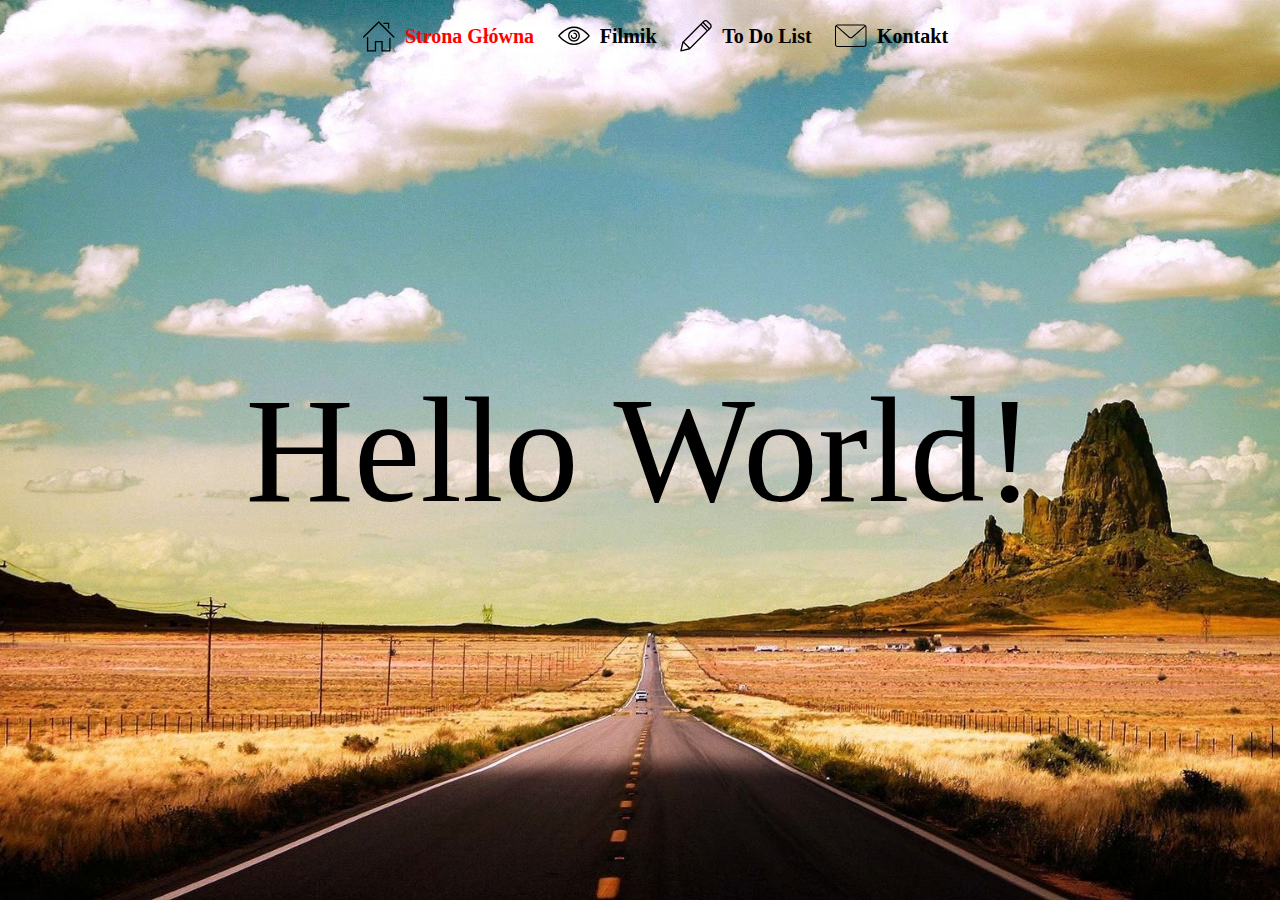
<file: index.html>
<!DOCTYPE html>
<html lang="en">

<head>
    <meta charset="UTF-8">
    <meta name="viewport" content="width=device-width, initial-scale=1, shrink-to-fit=no">
    <link rel="stylesheet" href="./css/styles.css">
    <title>Moja strona internetowa</title>
</head>

<body>
    <!-- Menu -->
    <div class="nav-container ">
        <div class="nav-bar">
            <a class="nav-icon" href="./">
                <svg version="1.1" xmlns="http://www.w3.org/2000/svg" viewBox="0 0 32 32" {...props}>
                   
                </svg>
            </a>
            <div class="toggleButton">
                <div class="line"></div>
                <div class="line"></div>
                <div class="line"></div>
            </div>
            <button class="close hide">
                
            </button>
            <ul class="nav-links hide">

                <li>
                    <a href="./index.html">
                        <svg version="1.1" xmlns="http://www.w3.org/2000/svg" viewBox="0 0 32 32" {...props}>
                            <path
                                d="M27.333 18c-0.368 0-0.667 0.299-0.667 0.667v12h-6.667v-9.333h-8v9.333h-6.667v-12.667c0-0.368-0.299-0.667-0.667-0.667s-0.667 0.299-0.667 0.667v14h9.333v-9.333h5.333v9.333h9.333v-13.333c0-0.368-0.299-0.667-0.667-0.667zM31.805 16.862l-15.333-15.333c-0.26-0.26-0.683-0.26-0.943 0l-15.333 15.333c-0.26 0.26-0.26 0.683 0 0.943s0.683 0.26 0.943 0l14.861-14.861 14.863 14.861c0.131 0.131 0.301 0.196 0.471 0.196 0.171 0 0.341-0.065 0.472-0.196 0.26-0.26 0.26-0.683 0-0.943zM21.333 4h4v4c0 0.368 0.299 0.667 0.667 0.667s0.667-0.299 0.667-0.667v-5.333h-5.333c-0.368 0-0.667 0.299-0.667 0.667s0.299 0.667 0.667 0.667z">
                            </path>
                        </svg>
                        <span class="nav-link-text-shadow active">Strona Główna</span>
                    </a>
                </li>
                <li>
                    <a href="./filmik.html">
                        <svg version="1.1" xmlns="http://www.w3.org/2000/svg" width=32 height=32 viewBox="0 0 32 32" {...props}>
            <path d="M16 24c-6.996 0-12.979-6.305-14.46-8 1.481-1.695 7.464-8 14.46-8s12.979 6.305 14.46 8c-1.481 1.695-7.464 8-14.46 8zM31.856 15.585c-0.288-0.363-7.164-8.919-15.856-8.919s-15.568 8.556-15.856 8.919c-0.192 0.244-0.192 0.585 0 0.829 0.288 0.363 7.164 8.919 15.856 8.919s15.568-8.556 15.856-8.919c0.192-0.244 0.192-0.585 0-0.829zM16 20.667c-2.573 0-4.667-2.093-4.667-4.667s2.093-4.667 4.667-4.667c2.573 0 4.667 2.093 4.667 4.667s-2.093 4.667-4.667 4.667zM16 10c-3.308 0-6 2.692-6 6s2.692 6 6 6c3.308 0 6-2.692 6-6s-2.692-6-6-6zM16 12.667c-0.368 0-0.667 0.299-0.667 0.667s0.299 0.667 0.667 0.667c1.103 0 2 0.897 2 2s-0.897 2-2 2c-1.103 0-2-0.897-2-2 0-0.368-0.299-0.667-0.667-0.667s-0.667 0.299-0.667 0.667c0 1.837 1.496 3.333 3.333 3.333s3.333-1.496 3.333-3.333c0-1.837-1.496-3.333-3.333-3.333z"></path>
        </svg>
                        <span class="nav-link-text-shadow">Filmik</span>
                    </a>
                </li>
                <li>
                    <a href="./todoList.html">
                      <svg version="1.1" xmlns="http://www.w3.org/2000/svg" width=32 height=32 viewBox="0 0 32 32" {...props}>
            <path d="M30.054 7.662l-0.479 0.479-5.741-5.746 0.479-0.479c0.766-0.767 2.104-0.767 2.87 0l2.871 2.874c0.79 0.791 0.79 2.080 0 2.872zM27.647 10.072l-5.727-5.76 0.958-0.959 5.741 5.746-0.971 0.972zM9.765 27.971l-5.739-5.746 16.938-16.955 5.726 5.76-16.924 16.942zM1.585 30.414l1.653-7.061 5.401 5.405-7.054 1.656zM31.011 3.833l-2.871-2.874c-1.277-1.278-3.506-1.278-4.783 0l-20.765 20.785c0 0.001-0.001 0.001-0.001 0.001-0.001 0.001-0.001 0.001-0.001 0.003l-0.34 0.339c-0.089 0.089-0.152 0.202-0.18 0.325l-2.051 8.755c-0.054 0.229 0.015 0.469 0.18 0.634 0.129 0.129 0.302 0.199 0.479 0.199 0.051 0 0.103-0.007 0.154-0.018l8.748-2.054c0.122-0.028 0.234-0.091 0.323-0.18l18.202-18.219c0.005-0.005 0.015-0.007 0.022-0.014s0.008-0.016 0.014-0.022l1.897-1.899c0.007-0.005 0.015-0.008 0.020-0.014 0.007-0.007 0.008-0.015 0.015-0.022l0.939-0.94c1.319-1.32 1.319-3.468 0-4.787z"></path>
        </svg>
                        <span class="nav-link-text-shadow">To Do List</span>
                    </a>
                </li>
                <li>
                    <a href="./Kontakt.html">
                        <svg version="1.1" xmlns="http://www.w3.org/2000/svg" viewBox="0 0 32 32" {...props}>
                           <path
                                d="M29.42 27.374h-26.841c-1.422 0-2.58-1.157-2.58-2.58v-17.59c0-1.423 1.158-2.58 2.58-2.58h26.841c1.422 0 2.58 1.157 2.58 2.58v17.59c0 1.423-1.158 2.58-2.58 2.58zM2.58 5.657c-0.853 0-1.548 0.694-1.548 1.548v17.59c0 0.853 0.694 1.548 1.548 1.548h26.841c0.853 0 1.548-0.694 1.548-1.548v-17.59c0-0.853-0.694-1.548-1.548-1.548h-26.841zM16 18.592c-0.686 0-1.372-0.228-1.895-0.683l-13.186-11.492c-0.215-0.188-0.237-0.513-0.050-0.727 0.188-0.217 0.514-0.237 0.729-0.051l13.185 11.492c0.66 0.575 1.775 0.574 2.433 0l13.182-11.491c0.214-0.189 0.539-0.167 0.729 0.051 0.188 0.215 0.165 0.54-0.050 0.727l-13.183 11.49c-0.522 0.456-1.208 0.684-1.895 0.684z">
                            </path>
                        </svg>
                        <span class="nav-link-text-shadow">Kontakt</span>
                    </a>
                </li>
            </ul>
        </div>
    </div>
    <div class="bg-image"></div>
    <div class="container">
        <div class="backdrop hide"></div>

        <div class=" welcome-text home-page-text-shadow">Hello World!</div>

    </div>
    <script src="./js/scripts.js"></script>
</body>

</html>
</file>
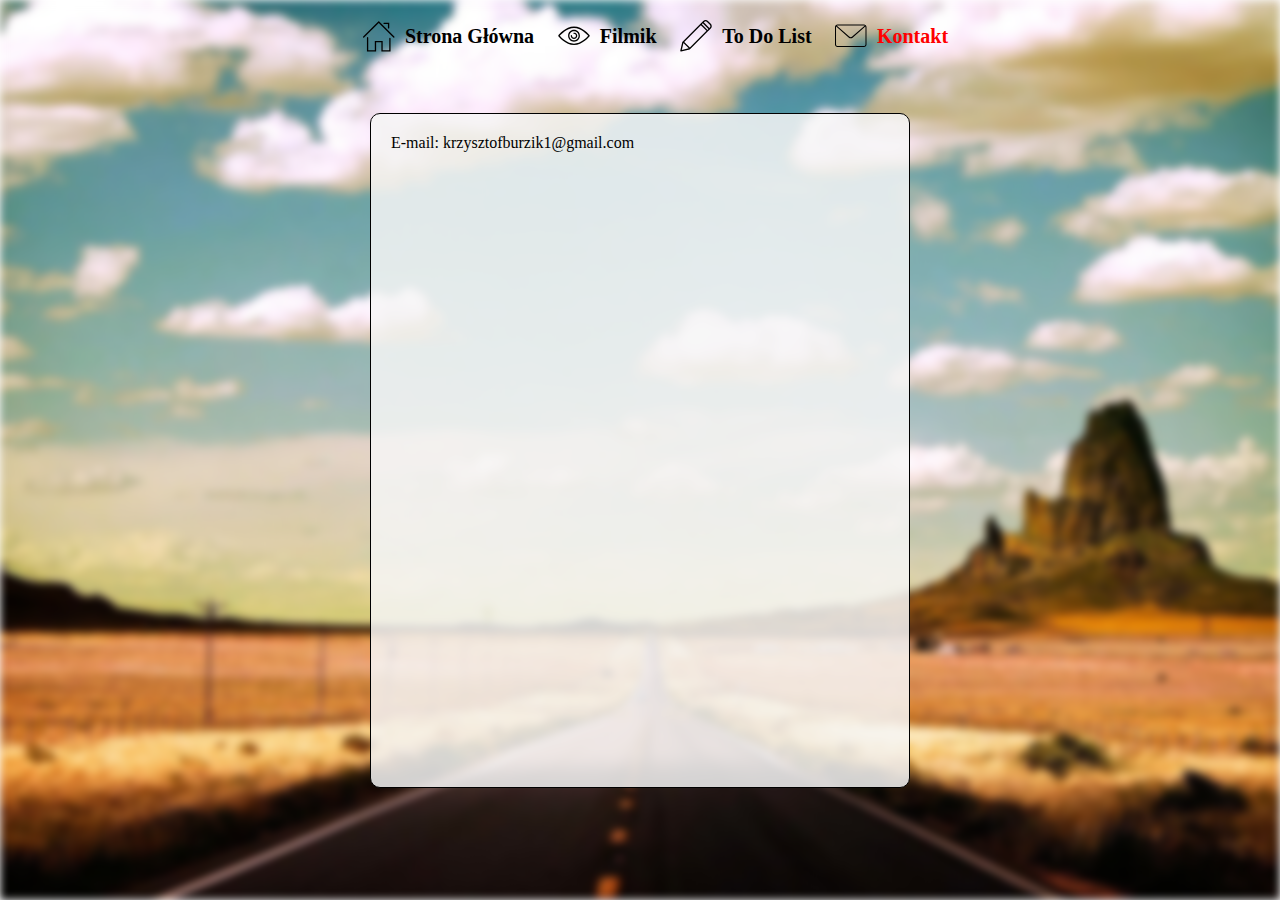
<file: Kontakt.html>
<!DOCTYPE html>
<html lang="en">

<head>
    <meta charset="UTF-8">
    <meta name="viewport" content="width=device-width, initial-scale=1, shrink-to-fit=no">
    <link rel="stylesheet" href="https://cdnjs.cloudflare.com/ajax/libs/font-awesome/5.13.0/css/all.min.css"
        integrity="sha256-h20CPZ0QyXlBuAw7A+KluUYx/3pK+c7lYEpqLTlxjYQ=" crossorigin="anonymous" />
    <link rel="stylesheet" href="./css/styles.css">
    <title>Moja strona internetowa</title>
</head>

<body>
    <!-- Menu -->
    <div class="nav-container">
        <div class="nav-bar">
            <a class="nav-icon" href="./">
                <svg version="1.1" xmlns="http://www.w3.org/2000/svg" viewBox="0 0 32 32" {...props}>
                    
                </svg>
            </a>
            <div class="toggleButton">
                <div class="line"></div>
                <div class="line"></div>
                <div class="line"></div>
            </div>
            <button class="close hide">
                
            </button>
            <ul class="nav-links hide">
                <li>
                    <a href="./index.html">
                        <svg version="1.1" xmlns="http://www.w3.org/2000/svg" viewBox="0 0 32 32" {...props}>
                            <path
                                d="M27.333 18c-0.368 0-0.667 0.299-0.667 0.667v12h-6.667v-9.333h-8v9.333h-6.667v-12.667c0-0.368-0.299-0.667-0.667-0.667s-0.667 0.299-0.667 0.667v14h9.333v-9.333h5.333v9.333h9.333v-13.333c0-0.368-0.299-0.667-0.667-0.667zM31.805 16.862l-15.333-15.333c-0.26-0.26-0.683-0.26-0.943 0l-15.333 15.333c-0.26 0.26-0.26 0.683 0 0.943s0.683 0.26 0.943 0l14.861-14.861 14.863 14.861c0.131 0.131 0.301 0.196 0.471 0.196 0.171 0 0.341-0.065 0.472-0.196 0.26-0.26 0.26-0.683 0-0.943zM21.333 4h4v4c0 0.368 0.299 0.667 0.667 0.667s0.667-0.299 0.667-0.667v-5.333h-5.333c-0.368 0-0.667 0.299-0.667 0.667s0.299 0.667 0.667 0.667z">
                            </path>
                        </svg>
                        <span class="nav-link-text-shadow">Strona Główna</span>
                    </a>
                </li>
                <li>
                    <a href="./filmik.html">
                        <svg version="1.1" xmlns="http://www.w3.org/2000/svg" width=32 height=32 viewBox="0 0 32 32" {...props}>
            <path d="M16 24c-6.996 0-12.979-6.305-14.46-8 1.481-1.695 7.464-8 14.46-8s12.979 6.305 14.46 8c-1.481 1.695-7.464 8-14.46 8zM31.856 15.585c-0.288-0.363-7.164-8.919-15.856-8.919s-15.568 8.556-15.856 8.919c-0.192 0.244-0.192 0.585 0 0.829 0.288 0.363 7.164 8.919 15.856 8.919s15.568-8.556 15.856-8.919c0.192-0.244 0.192-0.585 0-0.829zM16 20.667c-2.573 0-4.667-2.093-4.667-4.667s2.093-4.667 4.667-4.667c2.573 0 4.667 2.093 4.667 4.667s-2.093 4.667-4.667 4.667zM16 10c-3.308 0-6 2.692-6 6s2.692 6 6 6c3.308 0 6-2.692 6-6s-2.692-6-6-6zM16 12.667c-0.368 0-0.667 0.299-0.667 0.667s0.299 0.667 0.667 0.667c1.103 0 2 0.897 2 2s-0.897 2-2 2c-1.103 0-2-0.897-2-2 0-0.368-0.299-0.667-0.667-0.667s-0.667 0.299-0.667 0.667c0 1.837 1.496 3.333 3.333 3.333s3.333-1.496 3.333-3.333c0-1.837-1.496-3.333-3.333-3.333z"></path>
        </svg>
                        <span class="nav-link-text-shadow">Filmik</span>
                    </a>
                </li>
                <li>
                    <a href="./todoList.html">
                       <svg version="1.1" xmlns="http://www.w3.org/2000/svg" width=32 height=32 viewBox="0 0 32 32" {...props}>
            <path d="M30.054 7.662l-0.479 0.479-5.741-5.746 0.479-0.479c0.766-0.767 2.104-0.767 2.87 0l2.871 2.874c0.79 0.791 0.79 2.080 0 2.872zM27.647 10.072l-5.727-5.76 0.958-0.959 5.741 5.746-0.971 0.972zM9.765 27.971l-5.739-5.746 16.938-16.955 5.726 5.76-16.924 16.942zM1.585 30.414l1.653-7.061 5.401 5.405-7.054 1.656zM31.011 3.833l-2.871-2.874c-1.277-1.278-3.506-1.278-4.783 0l-20.765 20.785c0 0.001-0.001 0.001-0.001 0.001-0.001 0.001-0.001 0.001-0.001 0.003l-0.34 0.339c-0.089 0.089-0.152 0.202-0.18 0.325l-2.051 8.755c-0.054 0.229 0.015 0.469 0.18 0.634 0.129 0.129 0.302 0.199 0.479 0.199 0.051 0 0.103-0.007 0.154-0.018l8.748-2.054c0.122-0.028 0.234-0.091 0.323-0.18l18.202-18.219c0.005-0.005 0.015-0.007 0.022-0.014s0.008-0.016 0.014-0.022l1.897-1.899c0.007-0.005 0.015-0.008 0.020-0.014 0.007-0.007 0.008-0.015 0.015-0.022l0.939-0.94c1.319-1.32 1.319-3.468 0-4.787z"></path>
        </svg>
                        <span class="nav-link-text-shadow ">To Do List</span>
                    </a>
                </li>
                <li>
                    <a href="./Kontakt.html">
                        <svg version="1.1" xmlns="http://www.w3.org/2000/svg" viewBox="0 0 32 32" {...props}>
                            <path
                                d="M29.42 27.374h-26.841c-1.422 0-2.58-1.157-2.58-2.58v-17.59c0-1.423 1.158-2.58 2.58-2.58h26.841c1.422 0 2.58 1.157 2.58 2.58v17.59c0 1.423-1.158 2.58-2.58 2.58zM2.58 5.657c-0.853 0-1.548 0.694-1.548 1.548v17.59c0 0.853 0.694 1.548 1.548 1.548h26.841c0.853 0 1.548-0.694 1.548-1.548v-17.59c0-0.853-0.694-1.548-1.548-1.548h-26.841zM16 18.592c-0.686 0-1.372-0.228-1.895-0.683l-13.186-11.492c-0.215-0.188-0.237-0.513-0.050-0.727 0.188-0.217 0.514-0.237 0.729-0.051l13.185 11.492c0.66 0.575 1.775 0.574 2.433 0l13.182-11.491c0.214-0.189 0.539-0.167 0.729 0.051 0.188 0.215 0.165 0.54-0.050 0.727l-13.183 11.49c-0.522 0.456-1.208 0.684-1.895 0.684z">
                            </path>
                        </svg>
                        <span class="nav-link-text-shadow active">Kontakt</span>
                    </a>
                </li>
            </ul>
        </div>
    </div>

    <div class="bg-image blur"></div>
    <div class="container">
        <div class="backdrop hide"></div>


        <div class="text">
           
		E-mail: krzysztofburzik1@gmail.com
			
			
        </div>

    </div>

    </div>

    <script src="./js/scripts.js"></script>
</body>

</html>
</file>
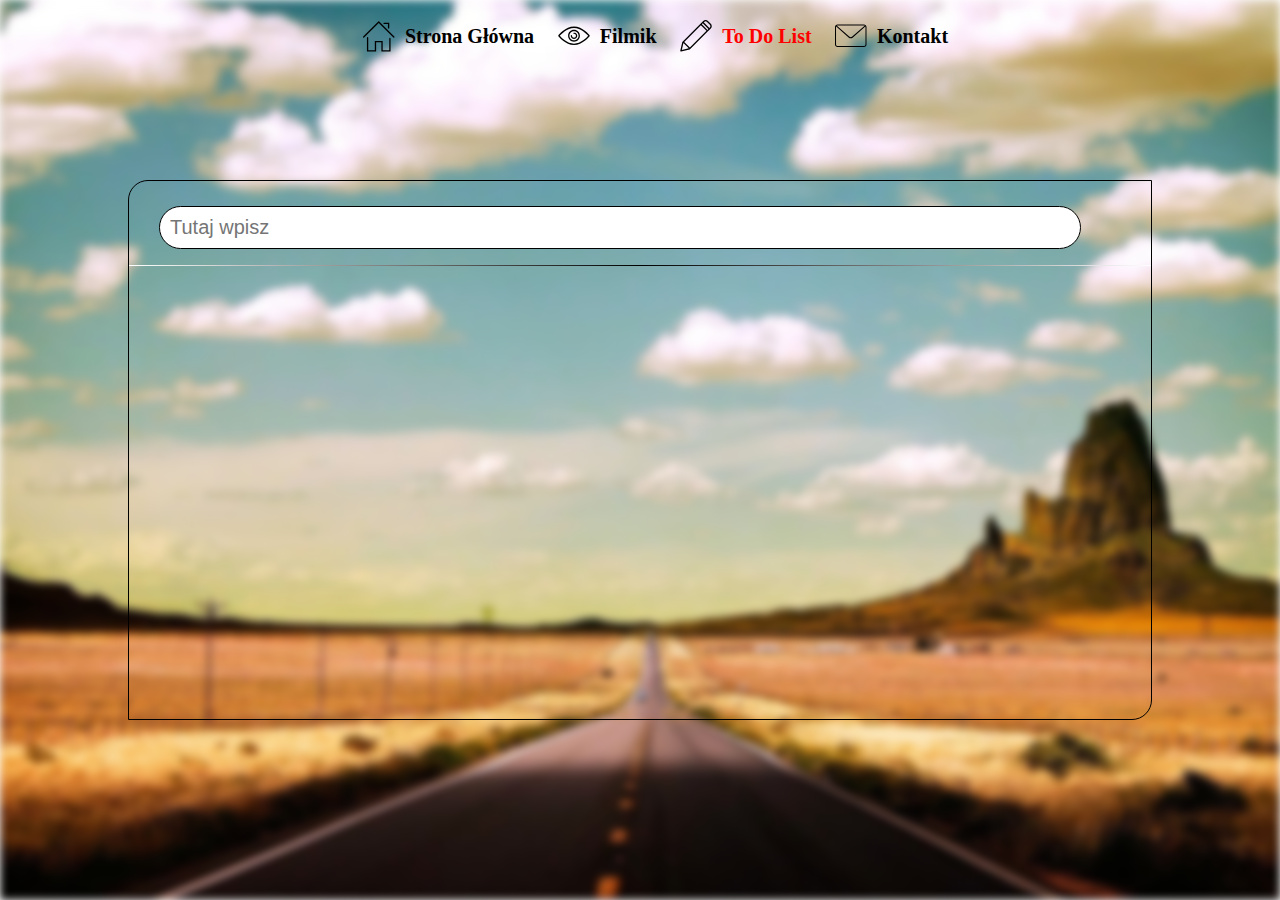
<file: todoList.html>
<!DOCTYPE html>
<html lang="en">

<head>
    <meta charset="UTF-8">
    <meta name="viewport" content="width=device-width, initial-scale=1, shrink-to-fit=no">
    <link rel="stylesheet" href="https://cdnjs.cloudflare.com/ajax/libs/font-awesome/5.13.0/css/all.min.css"
        integrity="sha256-h20CPZ0QyXlBuAw7A+KluUYx/3pK+c7lYEpqLTlxjYQ=" crossorigin="anonymous" />
    <link rel="stylesheet" href="./css/styles.css">
    <title>Moja strona internetowa</title>
</head>

<body>
    <!-- Menu -->
    <div class="nav-container">
        <div class="nav-bar">
            <a class="nav-icon" href="./">
                <svg version="1.1" xmlns="http://www.w3.org/2000/svg" viewBox="0 0 32 32" {...props}>
                   
                </svg>
            </a>
            <div class="toggleButton">
                <div class="line"></div>
                <div class="line"></div>
                <div class="line"></div>
            </div>
            <button class="close hide">
                
            </button>
            <ul class="nav-links hide">
                <li>
                    <a href="./index.html">
                        <svg version="1.1" xmlns="http://www.w3.org/2000/svg" viewBox="0 0 32 32" {...props}>
                            <path
                                d="M27.333 18c-0.368 0-0.667 0.299-0.667 0.667v12h-6.667v-9.333h-8v9.333h-6.667v-12.667c0-0.368-0.299-0.667-0.667-0.667s-0.667 0.299-0.667 0.667v14h9.333v-9.333h5.333v9.333h9.333v-13.333c0-0.368-0.299-0.667-0.667-0.667zM31.805 16.862l-15.333-15.333c-0.26-0.26-0.683-0.26-0.943 0l-15.333 15.333c-0.26 0.26-0.26 0.683 0 0.943s0.683 0.26 0.943 0l14.861-14.861 14.863 14.861c0.131 0.131 0.301 0.196 0.471 0.196 0.171 0 0.341-0.065 0.472-0.196 0.26-0.26 0.26-0.683 0-0.943zM21.333 4h4v4c0 0.368 0.299 0.667 0.667 0.667s0.667-0.299 0.667-0.667v-5.333h-5.333c-0.368 0-0.667 0.299-0.667 0.667s0.299 0.667 0.667 0.667z">
                            </path>
                        </svg>
                        <span class="nav-link-text-shadow">Strona Główna</span>
                    </a>
                </li>
                <li>
                    <a href="./filmik.html">
                       <svg version="1.1" xmlns="http://www.w3.org/2000/svg" width=32 height=32 viewBox="0 0 32 32" {...props}>
            <path d="M16 24c-6.996 0-12.979-6.305-14.46-8 1.481-1.695 7.464-8 14.46-8s12.979 6.305 14.46 8c-1.481 1.695-7.464 8-14.46 8zM31.856 15.585c-0.288-0.363-7.164-8.919-15.856-8.919s-15.568 8.556-15.856 8.919c-0.192 0.244-0.192 0.585 0 0.829 0.288 0.363 7.164 8.919 15.856 8.919s15.568-8.556 15.856-8.919c0.192-0.244 0.192-0.585 0-0.829zM16 20.667c-2.573 0-4.667-2.093-4.667-4.667s2.093-4.667 4.667-4.667c2.573 0 4.667 2.093 4.667 4.667s-2.093 4.667-4.667 4.667zM16 10c-3.308 0-6 2.692-6 6s2.692 6 6 6c3.308 0 6-2.692 6-6s-2.692-6-6-6zM16 12.667c-0.368 0-0.667 0.299-0.667 0.667s0.299 0.667 0.667 0.667c1.103 0 2 0.897 2 2s-0.897 2-2 2c-1.103 0-2-0.897-2-2 0-0.368-0.299-0.667-0.667-0.667s-0.667 0.299-0.667 0.667c0 1.837 1.496 3.333 3.333 3.333s3.333-1.496 3.333-3.333c0-1.837-1.496-3.333-3.333-3.333z"></path>
        </svg>
                        <span class="nav-link-text-shadow">Filmik</span>
                    </a>
                </li>
                <li>
                    <a href="./todoList.html">
                        <svg version="1.1" xmlns="http://www.w3.org/2000/svg" width=32 height=32 viewBox="0 0 32 32" {...props}>
            <path d="M30.054 7.662l-0.479 0.479-5.741-5.746 0.479-0.479c0.766-0.767 2.104-0.767 2.87 0l2.871 2.874c0.79 0.791 0.79 2.080 0 2.872zM27.647 10.072l-5.727-5.76 0.958-0.959 5.741 5.746-0.971 0.972zM9.765 27.971l-5.739-5.746 16.938-16.955 5.726 5.76-16.924 16.942zM1.585 30.414l1.653-7.061 5.401 5.405-7.054 1.656zM31.011 3.833l-2.871-2.874c-1.277-1.278-3.506-1.278-4.783 0l-20.765 20.785c0 0.001-0.001 0.001-0.001 0.001-0.001 0.001-0.001 0.001-0.001 0.003l-0.34 0.339c-0.089 0.089-0.152 0.202-0.18 0.325l-2.051 8.755c-0.054 0.229 0.015 0.469 0.18 0.634 0.129 0.129 0.302 0.199 0.479 0.199 0.051 0 0.103-0.007 0.154-0.018l8.748-2.054c0.122-0.028 0.234-0.091 0.323-0.18l18.202-18.219c0.005-0.005 0.015-0.007 0.022-0.014s0.008-0.016 0.014-0.022l1.897-1.899c0.007-0.005 0.015-0.008 0.020-0.014 0.007-0.007 0.008-0.015 0.015-0.022l0.939-0.94c1.319-1.32 1.319-3.468 0-4.787z"></path>
        </svg>
                        <span class="nav-link-text-shadow active">To Do List</span>
                    </a>
                </li>
                <li>
                    <a href="./kontakt.html">
                        <svg version="1.1" xmlns="http://www.w3.org/2000/svg" viewBox="0 0 32 32" {...props}>
                            <path
                                d="M29.42 27.374h-26.841c-1.422 0-2.58-1.157-2.58-2.58v-17.59c0-1.423 1.158-2.58 2.58-2.58h26.841c1.422 0 2.58 1.157 2.58 2.58v17.59c0 1.423-1.158 2.58-2.58 2.58zM2.58 5.657c-0.853 0-1.548 0.694-1.548 1.548v17.59c0 0.853 0.694 1.548 1.548 1.548h26.841c0.853 0 1.548-0.694 1.548-1.548v-17.59c0-0.853-0.694-1.548-1.548-1.548h-26.841zM16 18.592c-0.686 0-1.372-0.228-1.895-0.683l-13.186-11.492c-0.215-0.188-0.237-0.513-0.050-0.727 0.188-0.217 0.514-0.237 0.729-0.051l13.185 11.492c0.66 0.575 1.775 0.574 2.433 0l13.182-11.491c0.214-0.189 0.539-0.167 0.729 0.051 0.188 0.215 0.165 0.54-0.050 0.727l-13.183 11.49c-0.522 0.456-1.208 0.684-1.895 0.684z">
                            </path>
                        </svg>
                        <span class="nav-link-text-shadow">Kontakt</span>
                    </a>
                </li>
            </ul>
        </div>
    </div>

    <div class="bg-image blur"></div>
    <div class="container">
        <div class="backdrop hide"></div>

        <div class="list-container">
            <div class="input-container">
                <input placeholder="Tutaj wpisz" type="text" class="input-item" />
                <button id="add-item-button" class="far fa-times-circle add-item" onclick="addItem()"></button>
            </div>
            <div class="separator"></div>

            <div class="list">

                


            </div>

        </div>

        <script src="./js/scripts.js"></script>
</body>

</html>
</file>
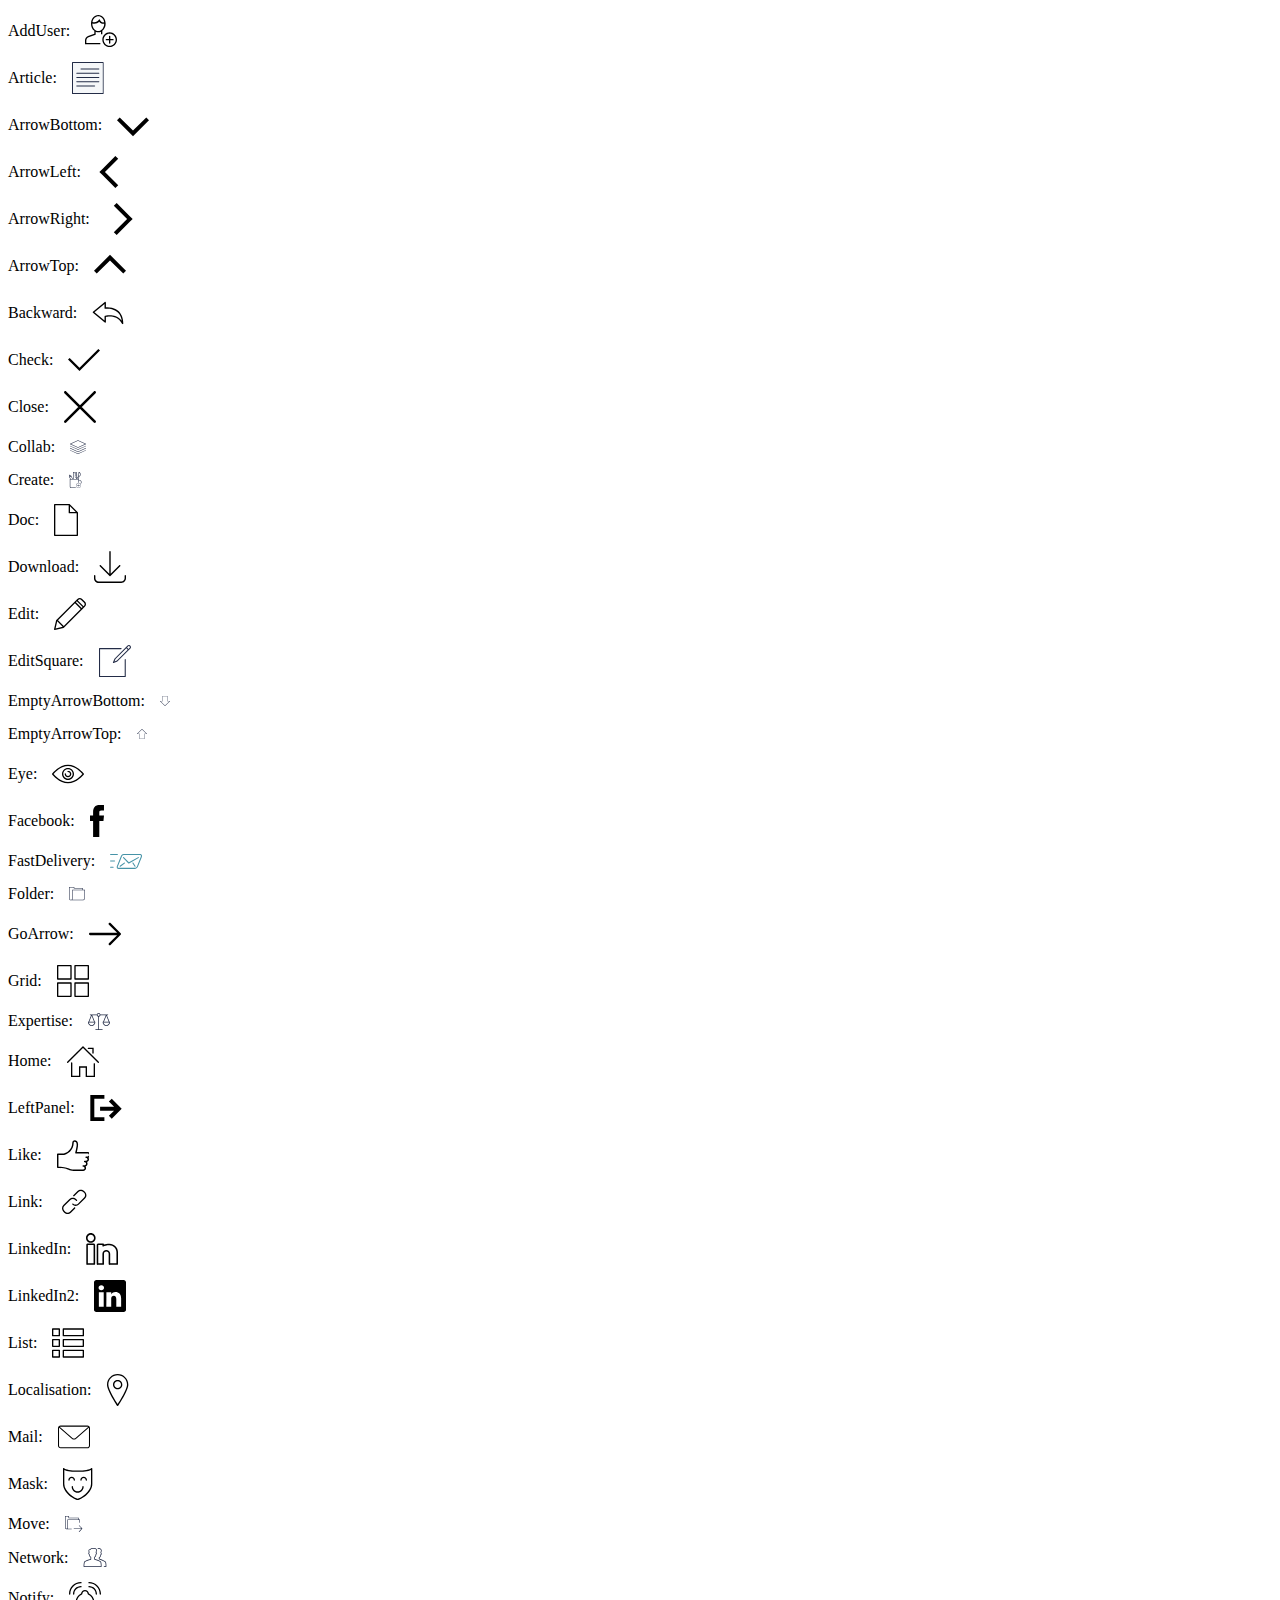
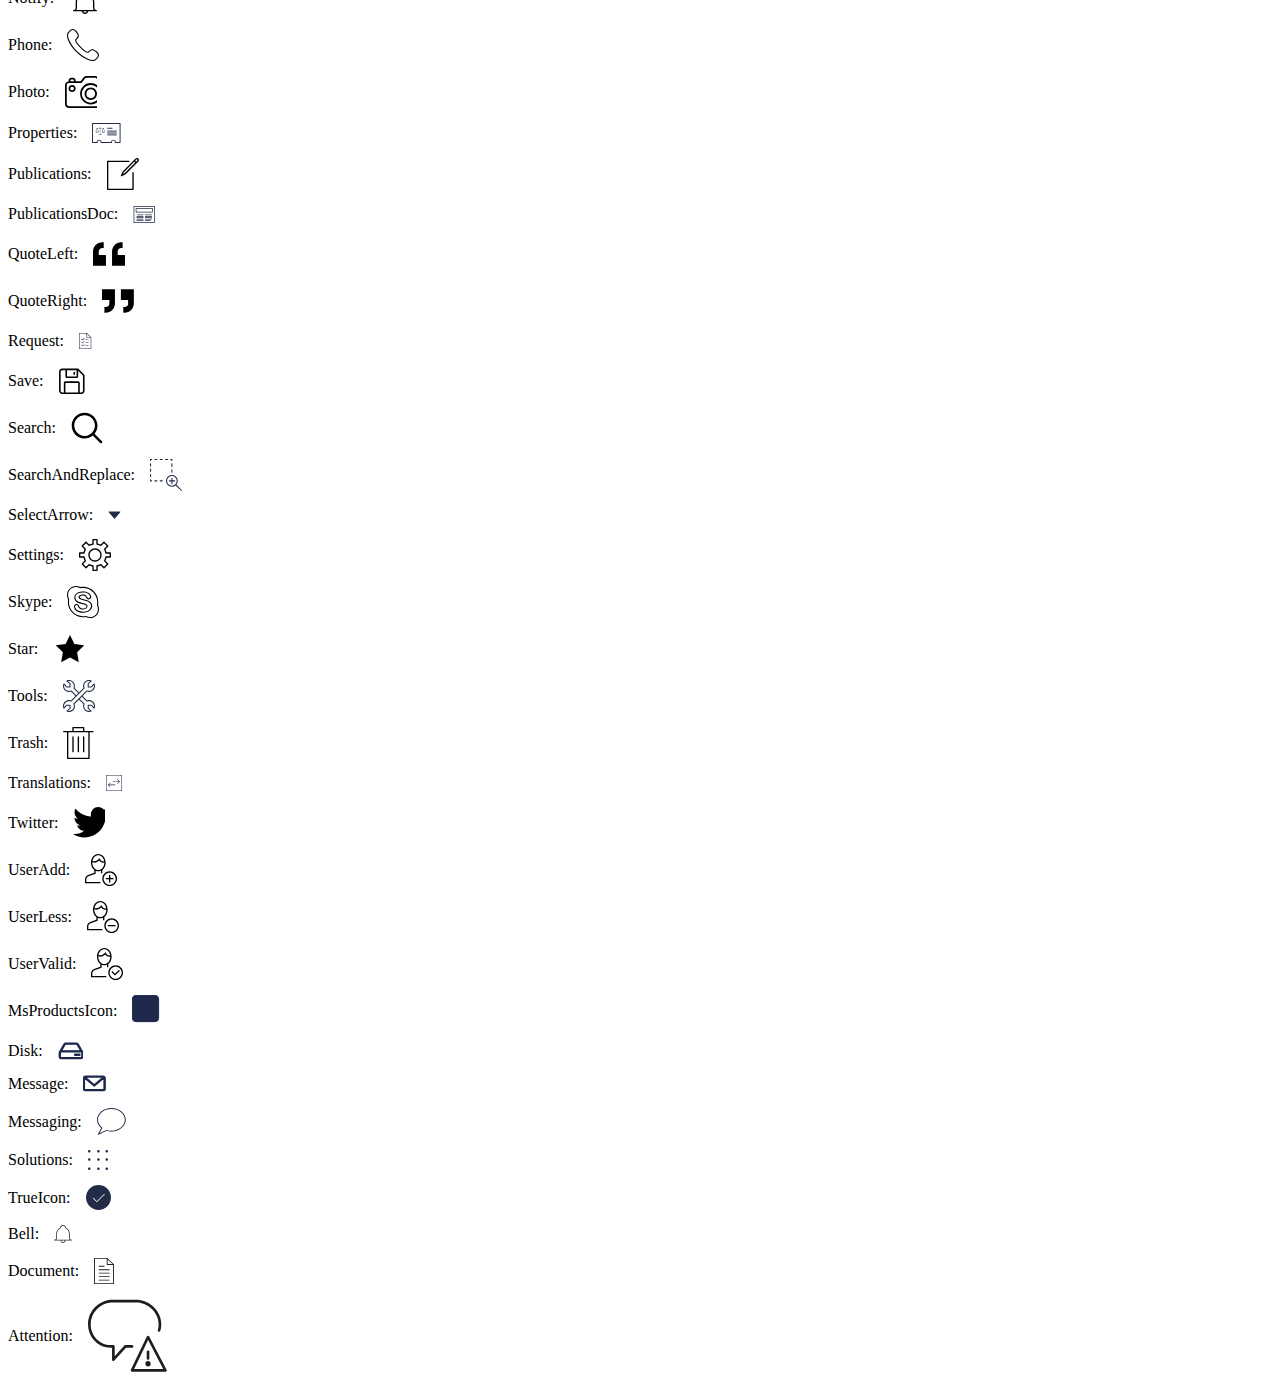
<file: assets/svgIcons.html>
<!DOCTYPE html>
<html lang="en">
<head>
    <meta charset="UTF-8">
    <meta name="viewport" content="width=device-width, initial-scale=1.0">
    <meta http-equiv="X-UA-Compatible" content="ie=edge">
    <title>Document</title>
    <style>
        .box {
            display: flex;
            align-items: center;
            margin: 15px 0;
        }
        .box span {
            font-size: 16px;
            margin: 0 15px 0 0;
        }
    </style>
</head>
<body>
    <div class="box">
        <span>AddUser:</span>
        <svg version="1.1" xmlns="http://www.w3.org/2000/svg" width=32 height=32 viewBox="0 0 32 32">
            <path d="M17.333 19.333v-3.467c2-1.6 3.333-4.267 3.333-7.2 0-4.8-3.333-8.667-7.333-8.667s-7.333 3.867-7.333 8.667c0 3.067 1.333 5.733 3.333 7.2v2.933l-6.267 2.267c-1.867 0.667-3.067 2.4-3.067 4.4v3.867h15.333v-1.333h-14v-2.533c0-1.467 0.933-2.667 2.267-3.2l7.067-2.4v-3.067c0.8 0.4 1.733 0.533 2.667 0.533s1.867-0.267 2.667-0.667v2.667h1.333zM13.333 1.333c2.933 0 5.333 2.533 5.867 6 0 0 0 0 0 0-2 0.4-3.2-0.267-4.267-2.267l-0.667-1.067-0.533 1.067c-0.667 1.2-2.667 2.267-4.4 2.267-0.667 0-1.333-0.133-1.867-0.4 0.667-3.2 3.067-5.6 5.867-5.6zM7.333 8.667c0-0.133 0-0.267 0-0.267 0.667 0.133 1.333 0.267 2 0.267 1.867 0 3.867-0.933 4.933-2 1.067 1.467 2.267 2.133 3.867 2.133 0.4 0 0.667 0 1.067-0.133 0 4-2.667 7.333-6 7.333-3.2 0-5.867-3.333-5.867-7.333zM24.667 17.333c-4 0-7.333 3.333-7.333 7.333s3.333 7.333 7.333 7.333 7.333-3.333 7.333-7.333-3.333-7.333-7.333-7.333zM24.667 30.667c-3.333 0-6-2.667-6-6s2.667-6 6-6 6 2.667 6 6-2.667 6-6 6zM28 24h-2.667v-2.667c0-0.4-0.267-0.667-0.667-0.667s-0.667 0.267-0.667 0.667v2.667h-2.667c-0.4 0-0.667 0.267-0.667 0.667s0.267 0.667 0.667 0.667h2.667v2.667c0 0.4 0.267 0.667 0.667 0.667s0.667-0.267 0.667-0.667v-2.667h2.667c0.4 0 0.667-0.267 0.667-0.667s-0.267-0.667-0.667-0.667z"></path>
        </svg>
    </div>
    <div class="box">
        <span>Article:</span>
        <svg width="32" height="32" viewBox="0 0 16 16" fill="none" xmlns="http://www.w3.org/2000/svg">
            <path d="M15.2746 15.466H0.526486V0.53398H15.2746V15.466ZM15.5373 0H0.263735C0.11892 0 0 0.116523 0 0.262154V15.7282C0 15.8738 0.11892 16 0.263735 16H15.5373C15.6821 16 15.801 15.8738 15.801 15.7282V0.262154C15.801 0.116523 15.6821 0 15.5373 0Z" fill="#232C47"/>
            <path d="M0.526611 15.466H15.2747V0.533965H0.526611V15.466Z" fill="#F5F7F9"/>
            <path d="M4.47756 3.73132H13.4312C13.5757 3.73132 13.6944 3.61503 13.6944 3.4697C13.6944 3.31467 13.5757 3.19842 13.4312 3.19842H4.47756C4.33208 3.19842 4.21338 3.31467 4.21338 3.4697C4.21338 3.61503 4.33208 3.73132 4.47756 3.73132Z" fill="#232C47"/>
            <path d="M2.37076 5.86423H13.4313C13.5756 5.86423 13.6941 5.7481 13.6941 5.60296C13.6941 5.44814 13.5756 5.33205 13.4313 5.33205H2.37076C2.22548 5.33205 2.10693 5.44814 2.10693 5.60296C2.10693 5.7481 2.22548 5.86423 2.37076 5.86423Z" fill="#232C47"/>
            <path d="M2.37133 7.99286H13.4322C13.5773 7.99286 13.6957 7.87688 13.6957 7.73194C13.6957 7.57733 13.5773 7.4614 13.4322 7.4614H2.37133C2.2272 7.4614 2.10791 7.57733 2.10791 7.73194C2.10791 7.87688 2.2272 7.99286 2.37133 7.99286Z" fill="#232C47"/>
            <path d="M2.37102 10.126H13.4322C13.5771 10.126 13.6953 10.0102 13.6953 9.86544C13.6953 9.71104 13.5771 9.59526 13.4322 9.59526H2.37102C2.22613 9.59526 2.10791 9.71104 2.10791 9.86544C2.10791 10.0102 2.22613 10.126 2.37102 10.126Z" fill="#232C47"/>
            <path d="M2.37111 12.2589H11.3249C11.4696 12.2589 11.5877 12.1433 11.5877 11.9987C11.5877 11.8445 11.4696 11.7289 11.3249 11.7289H2.37111C2.22641 11.7289 2.10742 11.8445 2.10742 11.9987C2.10742 12.1433 2.22641 12.2589 2.37111 12.2589Z" fill="#232C47"/>
        </svg>
    </div>
    <div class="box">
        <span>ArrowBottom:</span>
        <svg version="1.1" xmlns="http://www.w3.org/2000/svg" width=32 height=32 viewBox="0 0 32 32" {...props}>
            <path d="M32 11.2l-16 16-16-16 2.72-2.72 13.28 13.12 13.28-13.12z"></path>
        </svg>
    </div>
    <div class="box">
        <span>ArrowLeft:</span>
        <svg version="1.1" xmlns="http://www.w3.org/2000/svg" width=32 height=32 viewBox="0 0 32 32" {...props}>
            <path d="M19.36 0l-13.12 13.28-2.88 2.72 2.88 2.72 13.12 13.28 2.88-2.72-13.28-13.28 13.28-13.28z"></path>
        </svg>
    </div>
    <div class="box">
        <span>ArrowRight:</span>
        <svg version="1.1" xmlns="http://www.w3.org/2000/svg" width=32 height=32 viewBox="0 0 32 32" {...props}>
            <path d="M11.68 0l13.12 13.28 2.88 2.72-2.88 2.72-13.12 13.28-2.88-2.72 13.28-13.28-13.28-13.28z"></path>
        </svg>
    </div>
    <div class="box">
        <span>ArrowTop:</span>
        <svg version="1.1" xmlns="http://www.w3.org/2000/svg" width=32 height=32 viewBox="0 0 32 32" {...props}>
            <path d="M0 20.8l16-16 16 16-2.72 2.72-13.28-13.12-13.28 13.12z"></path>
        </svg>
    </div>
    <div class="box">
        <span>Backward:</span>
        <svg version="1.1" xmlns="http://www.w3.org/2000/svg" width=32 height=32 viewBox="0 0 32 32" {...props}>
            <path d="M14.92 10.355c-0.392 0-0.732 0.010-1.007 0.024v-4.814c0-0.269-0.156-0.515-0.399-0.629-0.241-0.114-0.53-0.079-0.739 0.092l-11.826 9.739c-0.16 0.131-0.253 0.328-0.253 0.537s0.093 0.405 0.253 0.537l11.826 9.739c0.209 0.171 0.495 0.207 0.739 0.092 0.243-0.114 0.399-0.36 0.399-0.629v-5.020c0.704-0.157 2.099-0.405 3.823-0.405 3.854 0 9.109 1.24 12.259 7.144 0.121 0.23 0.36 0.367 0.614 0.367 0.056 0 0.113-0.007 0.168-0.021 0.31-0.079 0.527-0.356 0.527-0.675 0-3.772-1.183-16.079-16.384-16.079zM17.736 18.226c-2.696 0-4.634 0.559-4.715 0.584-0.296 0.088-0.499 0.359-0.499 0.668v4.090l-10.035-8.264 10.035-8.266v4.092c0 0.199 0.086 0.388 0.234 0.52 0.149 0.131 0.351 0.196 0.544 0.17 0.006 0 0.632-0.074 1.621-0.074 4.193 0 13.558 1.238 14.845 12.079-3.488-4.565-8.344-5.6-12.029-5.6z"></path>
        </svg>
    </div>
    <div class="box">
        <span>Check:</span>
        <svg version="1.1" xmlns="http://www.w3.org/2000/svg" ref={props.innerRef} width=32 height=32 viewBox="0 0 32 32" {...props}>
            <path d="M30.331 4.917l-18.83 18.83-9.833-9.833-1.669 1.669 11.502 11.501 20.498-20.498z"></path>
        </svg>
    </div>
    <div class="box">
        <span>Close:</span>
        <svg version="1.1" xmlns="http://www.w3.org/2000/svg" width=32 height=32 viewBox="0 0 32 32" {...props}>
            <path d="M31.621 0.379c-0.505-0.505-1.323-0.505-1.828 0l-29.415 29.415c-0.505 0.505-0.505 1.323 0 1.828 0.252 0.253 0.583 0.379 0.914 0.379s0.662-0.126 0.914-0.379l29.415-29.415c0.505-0.505 0.505-1.323 0-1.828zM31.621 29.793l-29.415-29.415c-0.505-0.505-1.323-0.505-1.828 0s-0.505 1.323 0 1.828l29.415 29.415c0.252 0.252 0.583 0.379 0.914 0.379s0.662-0.126 0.914-0.379c0.505-0.505 0.505-1.323-0-1.828z"></path>
        </svg>
    </div>
    <div class="box">
        <span>Collab:</span>
        <svg version="1.1" xmlns="http://www.w3.org/2000/svg" width=16 height=15 viewBox="0 0 16 15" {...props}>
            <path d="M15.6231 10.1495L7.99906 13.5538L0.376339 10.1495C0.239347 10.0816 0.0820636 10.1495 0.0237405 10.2716C-0.0372953 10.4072 0.0237379 10.5699 0.15666 10.6242L7.89058 14.0964C7.92448 14.1099 7.96244 14.1235 7.99906 14.1235C8.03704 14.1235 8.07366 14.1099 8.10893 14.0964L15.8415 10.6242C15.9744 10.5699 16.0368 10.4072 15.9744 10.2716C15.9161 10.1495 15.756 10.0816 15.6231 10.1495Z" fill="#232C47"/>
            <path d="M15.6233 8.01559L8.00002 11.4233L0.375376 8.01559C0.23961 7.9477 0.0821428 8.01564 0.0237634 8.13783C-0.0373313 8.27359 0.0237608 8.43646 0.156811 8.49077L7.89004 11.9663C7.92534 11.9799 7.962 11.98 8.00002 11.98C8.03667 11.98 8.07466 11.9799 8.1086 11.9663L15.8418 8.49077C15.9749 8.43646 16.036 8.27359 15.9749 8.13783C15.9166 8.01564 15.7563 7.9477 15.6233 8.01559Z" fill="#232C47"/>
            <path d="M15.624 5.88139L8.00018 9.29235L0.376349 5.88139C0.240452 5.81344 0.0828324 5.88144 0.0243967 6.00375C-0.0367569 6.13965 0.0243941 6.30267 0.157573 6.35703L7.89149 9.8224C7.92547 9.83599 7.96349 9.84961 8.00018 9.84961C8.03687 9.84961 8.0749 9.83599 8.10887 9.8224L15.8428 6.35703C15.976 6.30267 16.0371 6.13965 15.976 6.00375C15.9175 5.88144 15.7572 5.81344 15.624 5.88139Z" fill="#232C47"/>
            <path d="M8.00137 0.799665L15.0803 3.98771L8.00137 7.16204L0.918349 3.98771L8.00137 0.799665ZM0.158126 4.21934L7.89101 7.69343C7.92643 7.70705 7.96322 7.7207 8.00137 7.7207C8.03816 7.7207 8.07498 7.70705 8.1104 7.69343L15.8433 4.21934C15.9387 4.17847 15.9999 4.08307 15.9999 3.98771C15.9999 3.87872 15.9387 3.78337 15.8433 3.7425L8.1104 0.268414C8.04092 0.241166 7.96049 0.241166 7.89101 0.268414L0.158126 3.7425C0.062759 3.78337 0.00146484 3.87872 0.00146484 3.98771C0.00146484 4.08307 0.062759 4.17847 0.158126 4.21934Z" fill="#232C47"/>
        </svg>
    </div>
    <div class="box">
        <span>Create:</span>
        <svg width="13" height="16" viewBox="0 0 13 16" fill="none" xmlns="http://www.w3.org/2000/svg">
            <path fill-rule="evenodd" clip-rule="evenodd" d="M9.86933 8.54254V10.6437H9.33584V7.4773H9.09328H7.70977H7.46867H4.2678H3.73964H3.73432H1.60041H1.33367V14.402C1.33367 14.9939 1.80223 15.4675 2.40063 15.4675H5.33476H6.80182V16H5.33476H2.40063C1.50318 16 0.800187 15.3096 0.800187 14.402V7.20102C0.800187 7.06292 0.919606 6.94458 1.06692 6.94458H1.16872L0.294833 5.18864C0.291979 5.1808 0.289898 5.17295 0.288144 5.16634C0.285487 5.15632 0.283583 5.14915 0.280885 5.14915C0.279482 5.13997 0.277716 5.1351 0.27606 5.13053C0.274153 5.12526 0.272392 5.1204 0.271494 5.10984H0.268791L0.00205744 2.95932C-0.0104506 2.86068 0.0347679 2.762 0.118753 2.72254C0.203055 2.66335 0.311623 2.6437 0.399041 2.70289L2.26622 3.76813H2.27393C2.2808 3.78786 2.28642 3.78797 2.29289 3.78797C2.31258 3.8077 2.32976 3.82739 2.34456 3.84712H2.35582C2.35821 3.86685 2.35843 3.86677 2.36062 3.86677C2.36415 3.86677 2.36936 3.86689 2.3725 3.88662L3.89915 6.94458H4.00105V0.27628C4.00105 0.118451 4.12047 5.74461e-08 4.2678 5.74461e-08H7.46867C7.616 5.74461e-08 7.7354 0.118451 7.7354 0.27628V6.60916L9.22457 3.90627C9.09369 3.76817 8.99086 3.63003 8.92323 3.4722C8.78809 3.13681 8.79632 2.76207 8.94679 2.40696C9.02577 2.2294 9.15955 2.0518 9.30114 1.87424C9.64624 1.4402 9.94424 1.06532 9.54319 0.453724C9.48328 0.35508 9.48527 0.236706 9.5483 0.157791C9.61134 0.0591473 9.72231 0.0196901 9.8291 0.0591473C11.3119 0.414266 11.8493 1.73618 11.7213 2.80153C11.6204 3.64987 11.127 4.22205 10.4738 4.32069L9.47994 6.94458H9.60258C9.74991 6.94458 9.86933 7.06292 9.86933 7.20102V8.00983H10.4028C11.6393 8.00983 12.5367 8.89778 12.5367 10.1407C12.5367 10.8381 12.245 11.4328 11.7651 11.8153L11.4127 11.4199C11.7821 11.1391 12.0032 10.6896 12.0032 10.1407C12.0032 9.19371 11.3451 8.54254 10.4028 8.54254H9.86933ZM2.03042 4.39949L0.877406 5.14915L1.76534 6.94458H3.30265L2.03042 4.39949ZM0.744651 4.59678L1.62686 4.02476L0.597533 3.43289L0.744651 4.59678ZM7.20193 0.532716H4.53454V6.94458H7.20193V5.8595H6.40171C6.25438 5.8595 6.13498 5.74117 6.13498 5.60306C6.13498 5.44523 6.25438 5.32678 6.40171 5.32678H7.20193V4.26135H5.86823C5.72091 4.26135 5.60149 4.14301 5.60149 4.00491C5.60149 3.84708 5.72091 3.72882 5.86823 3.72882H7.20193V3.19611H6.40171C6.25438 3.19611 6.13498 3.07777 6.13498 2.93967C6.13498 2.78184 6.25438 2.66339 6.40171 2.66339H7.20193V2.13067H5.86823C5.72091 2.13067 5.60149 2.01234 5.60149 1.87424C5.60149 1.71641 5.72091 1.59796 5.86823 1.59796H7.20193V0.532716ZM9.80276 4.24219C9.76332 4.22721 9.72374 4.21217 9.68396 4.2022C9.68396 4.2022 9.68034 4.19736 9.67863 4.19249C9.67688 4.18754 9.67513 4.18255 9.67313 4.18255L8.16166 6.94458H8.90948L9.91808 4.28119C9.87975 4.27144 9.84133 4.25684 9.80276 4.24219ZM9.66467 2.28196C9.56756 2.41001 9.48113 2.52396 9.43837 2.6239C9.34273 2.84091 9.3348 3.05797 9.41535 3.25526C9.49588 3.45254 9.66052 3.61034 9.89121 3.70898C10.0391 3.76817 10.18 3.78797 10.3099 3.78797C10.8672 3.78797 11.1332 3.21588 11.1916 2.74238C11.2749 2.03215 11.002 1.20346 10.2494 0.789152C10.3605 1.40075 9.98759 1.87428 9.71929 2.20967C9.70086 2.23424 9.68258 2.25834 9.66467 2.28196Z" fill="#232C47"/>
            <path d="M9.49851 15.7445C8.25864 15.7445 7.2498 14.7426 7.2498 13.4951C7.2498 12.2574 8.25864 11.2456 9.49851 11.2456C10.7386 11.2456 11.7471 12.2574 11.7471 13.4951C11.7471 14.7426 10.7386 15.7445 9.49851 15.7445ZM9.49851 11C8.12082 11 7 12.1199 7 13.4951C7 14.8802 8.12082 16 9.49851 16C10.8762 16 11.997 14.8802 11.997 13.4951C11.997 12.1199 10.8762 11 9.49851 11Z" fill="#232C47"/>
            <path d="M10.7477 13.3728H9.6234V12.2537C9.6234 12.185 9.56744 12.1261 9.49844 12.1261C9.42953 12.1261 9.37358 12.185 9.37358 12.2537V13.3728H8.24923C8.18022 13.3728 8.12427 13.4317 8.12427 13.5004C8.12427 13.5691 8.18022 13.628 8.24923 13.628H9.37358V14.7471C9.37358 14.8158 9.42953 14.8747 9.49844 14.8747C9.56744 14.8747 9.6234 14.8158 9.6234 14.7471V13.628H10.7477C10.8167 13.628 10.8726 13.5691 10.8726 13.5004C10.8726 13.4317 10.8167 13.3728 10.7477 13.3728Z" fill="#232C47"/>
        </svg>
    </div>
    <div class="box">
        <span>Doc:</span>
        <svg version="1.1" xmlns="http://www.w3.org/2000/svg" width=32 height=32 viewBox="0 0 32 32" {...props}>
            <path d="M23.948 8.411c-0.033-0.083-0.084-0.155-0.144-0.216l-7.997-7.997c-0.061-0.061-0.135-0.111-0.216-0.144-0.081-0.035-0.169-0.053-0.257-0.053h-14.667c-0.368 0-0.667 0.299-0.667 0.667v30.667c0 0.368 0.299 0.667 0.667 0.667h22.667c0.368 0 0.667-0.299 0.667-0.667v-22.667c0-0.088-0.019-0.176-0.052-0.256zM16 2.276l5.724 5.724h-5.724v-5.724zM1.333 30.667v-29.333h13.333v7.333c0 0.368 0.299 0.667 0.667 0.667h7.333v21.333h-21.333z"></path>
        </svg>
    </div>
    <div class="box">
        <span>Download:</span>
        <svg version="1.1" xmlns="http://www.w3.org/2000/svg" width=32 height=32 viewBox="0 0 32 32" {...props}>
            <path d="M31.304 23.955c-0.384 0-0.696 0.312-0.696 0.696v2.662c0 1.818-1.478 3.296-3.296 3.296h-22.624c-1.818 0-3.297-1.478-3.297-3.296v-2.662c0-0.384-0.312-0.696-0.696-0.696s-0.696 0.31-0.696 0.696v2.662c0 2.584 2.104 4.687 4.689 4.687h22.624c2.584 0 4.687-2.104 4.687-4.687v-2.662c0-0.385-0.312-0.696-0.696-0.696zM15.507 24.989c0.064 0.065 0.143 0.117 0.227 0.152 0.086 0.035 0.177 0.053 0.266 0.053s0.181-0.018 0.266-0.053c0.085-0.035 0.161-0.088 0.225-0.152l9.739-9.738c0.271-0.271 0.271-0.712 0-0.984s-0.712-0.271-0.984 0l-8.551 8.551v-22.123c0-0.384-0.312-0.696-0.696-0.696s-0.696 0.312-0.696 0.696v22.123l-8.551-8.551c-0.271-0.271-0.712-0.271-0.984 0s-0.271 0.712 0 0.984l9.738 9.738z"></path>
        </svg>
    </div>
    <div class="box">
        <span>Edit:</span>
        <svg version="1.1" xmlns="http://www.w3.org/2000/svg" width=32 height=32 viewBox="0 0 32 32" {...props}>
            <path d="M30.054 7.662l-0.479 0.479-5.741-5.746 0.479-0.479c0.766-0.767 2.104-0.767 2.87 0l2.871 2.874c0.79 0.791 0.79 2.080 0 2.872zM27.647 10.072l-5.727-5.76 0.958-0.959 5.741 5.746-0.971 0.972zM9.765 27.971l-5.739-5.746 16.938-16.955 5.726 5.76-16.924 16.942zM1.585 30.414l1.653-7.061 5.401 5.405-7.054 1.656zM31.011 3.833l-2.871-2.874c-1.277-1.278-3.506-1.278-4.783 0l-20.765 20.785c0 0.001-0.001 0.001-0.001 0.001-0.001 0.001-0.001 0.001-0.001 0.003l-0.34 0.339c-0.089 0.089-0.152 0.202-0.18 0.325l-2.051 8.755c-0.054 0.229 0.015 0.469 0.18 0.634 0.129 0.129 0.302 0.199 0.479 0.199 0.051 0 0.103-0.007 0.154-0.018l8.748-2.054c0.122-0.028 0.234-0.091 0.323-0.18l18.202-18.219c0.005-0.005 0.015-0.007 0.022-0.014s0.008-0.016 0.014-0.022l1.897-1.899c0.007-0.005 0.015-0.008 0.020-0.014 0.007-0.007 0.008-0.015 0.015-0.022l0.939-0.94c1.319-1.32 1.319-3.468 0-4.787z"></path>
        </svg>
    </div>
    <div class="box">
        <span>EditSquare:</span>
        <svg version="1.1" xmlns="http://www.w3.org/2000/svg" width=32 height=32 viewBox="0 0 16 16" {...props}>
            <path d="M13.1189 7.01413C12.9711 7.01413 12.8512 7.12792 12.8512 7.28716V15.4542H0.535291V2.07776H11.0701C11.218 2.07776 11.3379 1.94122 11.3379 1.80473C11.3379 1.64548 11.218 1.53169 11.0701 1.53169H0.267535C0.119893 1.53169 0 1.64548 0 1.80473V15.7272C0 15.8637 0.119893 16 0.267535 16H13.1189C13.2666 16 13.3864 15.8637 13.3864 15.7272V7.28716C13.3864 7.12792 13.2666 7.01413 13.1189 7.01413Z" fill="#232C47" />
            <path d="M15.3391 1.34285L14.7253 1.95715L14.033 1.27439L14.6467 0.660093C14.7237 0.569059 14.8077 0.546301 14.9035 0.546301C15.1031 0.546301 15.3291 0.705521 15.4176 0.910347C15.4852 1.06966 15.4586 1.22905 15.3391 1.34285ZM8.9501 7.73788L7.73865 8.26128L8.25801 7.03246L13.6543 1.63866L14.3466 2.34408L8.9501 7.73788ZM15.9124 0.705432C15.7417 0.295781 15.3172 9.52397e-06 14.9035 9.52397e-06C14.6654 9.52397e-06 14.4456 0.0910875 14.2683 0.273155L7.84266 6.69108C7.81854 6.71384 7.79942 6.75922 7.78599 6.78198L6.98262 8.64822C6.93961 8.76201 6.96214 8.87576 7.03952 8.94403C7.09095 8.98955 7.15923 9.03516 7.22864 9.03516C7.26437 9.03516 7.30033 9.01226 7.33424 9.01226L9.20839 8.19305C9.23957 8.19305 9.26803 8.17025 9.29215 8.14749L15.7178 1.72956C15.9891 1.45646 16.0619 1.06957 15.9124 0.705432Z" fill="#232C47" />
        </svg>
    </div>
    <div class="box">
        <span>EmptyArrowBottom:</span>
        <svg width="10" height="10" viewBox="0 0 10 10" fill="none" xmlns="http://www.w3.org/2000/svg">
            <path d="M2.50278 5.33109C2.59423 5.33109 2.6691 5.25571 2.6691 5.16024L2.6691 0.331565L7.33398 0.331565V5.16024C7.33398 5.25571 7.40884 5.33109 7.50079 5.33109H9.42174L5.00154 9.597L0.583355 5.33109H2.50278ZM0.073358 5.30092L4.88648 9.94872C4.94979 10.009 5.05329 10.009 5.11811 9.94872L9.94982 5.28085C9.99806 5.23563 10.0131 5.16023 9.988 5.09993C9.96287 5.03964 9.90108 4.99443 9.83274 4.99443H7.66711V0.165712C7.66711 0.0752684 7.59224 -9.15527e-05 7.50079 -9.15527e-05L2.50278 -9.15527e-05C2.41083 -9.15527e-05 2.33597 0.0752684 2.33597 0.165712L2.33597 4.99443H0.170342C0.168333 4.99443 0.168317 4.99443 0.16681 4.99443C0.0753614 4.99443 2.39346e-07 5.06979 2.39346e-07 5.16024C2.39346e-07 5.22053 0.0286386 5.27077 0.073358 5.30092Z" fill="#232C47"/>
        </svg>
    </div>
    <div class="box">
        <span>EmptyArrowTop:</span>
        <svg width="10" height="10" viewBox="0 0 10 10" fill="none" xmlns="http://www.w3.org/2000/svg">
            <path d="M7.49722 4.66285C7.40577 4.66285 7.3309 4.73824 7.3309 4.8337V9.66238H2.66602V4.8337C2.66602 4.73824 2.59116 4.66285 2.49921 4.66285H0.578258L4.99846 0.396945L9.41664 4.66285H7.49722ZM9.92664 4.69302L5.11352 0.04522C5.05021 -0.0150756 4.94671 -0.0150756 4.88189 0.04522L0.050179 4.71309C0.00194232 4.75832 -0.0131199 4.83371 0.0120034 4.89401C0.0371267 4.95431 0.0989221 4.99951 0.167257 4.99951H2.33289V9.82823C2.33289 9.91867 2.40776 9.99403 2.49921 9.99403H7.49722C7.58917 9.99403 7.66403 9.91867 7.66403 9.82823V4.99951H9.82966C9.83167 4.99951 9.83168 4.99951 9.83319 4.99951C9.92464 4.99951 10 4.92415 10 4.8337C10 4.77341 9.97136 4.72317 9.92664 4.69302Z" fill="#232C47"/>
        </svg>
    </div>
    <div class="box">
        <span>Eye:</span>
        <svg version="1.1" xmlns="http://www.w3.org/2000/svg" width=32 height=32 viewBox="0 0 32 32" {...props}>
            <path d="M16 24c-6.996 0-12.979-6.305-14.46-8 1.481-1.695 7.464-8 14.46-8s12.979 6.305 14.46 8c-1.481 1.695-7.464 8-14.46 8zM31.856 15.585c-0.288-0.363-7.164-8.919-15.856-8.919s-15.568 8.556-15.856 8.919c-0.192 0.244-0.192 0.585 0 0.829 0.288 0.363 7.164 8.919 15.856 8.919s15.568-8.556 15.856-8.919c0.192-0.244 0.192-0.585 0-0.829zM16 20.667c-2.573 0-4.667-2.093-4.667-4.667s2.093-4.667 4.667-4.667c2.573 0 4.667 2.093 4.667 4.667s-2.093 4.667-4.667 4.667zM16 10c-3.308 0-6 2.692-6 6s2.692 6 6 6c3.308 0 6-2.692 6-6s-2.692-6-6-6zM16 12.667c-0.368 0-0.667 0.299-0.667 0.667s0.299 0.667 0.667 0.667c1.103 0 2 0.897 2 2s-0.897 2-2 2c-1.103 0-2-0.897-2-2 0-0.368-0.299-0.667-0.667-0.667s-0.667 0.299-0.667 0.667c0 1.837 1.496 3.333 3.333 3.333s3.333-1.496 3.333-3.333c0-1.837-1.496-3.333-3.333-3.333z"></path>
        </svg>
    </div>
    <div class="box">
        <span>Facebook:</span>
        <svg version="1.1" xmlns="http://www.w3.org/2000/svg" width=32 height=32 viewBox="0 0 32 32" {...props}>
            <path d="M9.309 31.955h-6.206v-15.978h-3.103v-5.512h3.103v-3.308c0-4.489 1.751-7.157 6.724-7.157h4.145v5.503h-2.589c-1.94 0-2.066 0.773-2.066 2.209l-0.009 2.754h4.691l-0.551 5.512h-4.14v15.978z"></path>
        </svg>
    </div>
    <div class="box">
        <span>FastDelivery:</span>
        <svg version="1.1" xmlns="http://www.w3.org/2000/svg" width=32 height=15 viewBox="0 0 32 15" {...props}>
            <path d="M30.7838 2.76174L27.0225 12.1696C26.6579 13.0902 25.5926 13.8382 24.6953 13.8382H8.57317C8.34099 13.8382 8.02884 13.8094 7.85881 13.5505C7.70172 13.3203 7.7023 12.9465 7.85881 12.5725L11.6196 3.16463C12.1245 1.89875 12.697 1.06448 13.8524 1.06448H29.8359C30.291 1.06448 30.6081 1.1795 30.7775 1.43843C30.9852 1.7549 30.9878 2.27265 30.7838 2.76174ZM31.6596 0.834374C31.3987 0.460365 30.8702 -6.61076e-05 29.8359 -6.61076e-05H13.8524C11.7396 -6.61076e-05 10.9622 1.92741 10.6302 2.76174L6.86941 12.1696C6.57912 12.8888 6.61796 13.6082 6.97586 14.1548C7.31333 14.6439 7.88039 14.9316 8.57317 14.9316H24.6953C26.0273 14.9316 27.4839 13.8959 28.0119 12.5725L31.7732 3.16463C32.1116 2.3303 32.0696 1.43854 31.6596 0.834374Z" fill="#4693A7"/>
            <path d="M28.0603 3.17379L18.8791 8.34903L13.9247 3.25998C13.7197 3.05873 13.3819 3.05873 13.1714 3.25998C12.9604 3.46124 12.9566 3.80643 13.1619 4.00769L18.4021 9.38396C18.5053 9.49897 18.6434 9.55664 18.7842 9.55664C18.8731 9.55664 18.9631 9.52795 19.0453 9.47044L28.5836 4.09389C28.84 3.95013 28.9303 3.63386 28.786 3.3751C28.6422 3.11634 28.3167 3.03003 28.0603 3.17379Z" fill="#4693A7"/>
            <path d="M14.0655 8.63081L9.80316 11.8187C9.56767 12.0197 9.52028 12.3355 9.69661 12.5652C9.80172 12.7088 9.96139 12.7949 10.1234 12.7949C10.2348 12.7949 10.3465 12.7664 10.4424 12.6802L14.7047 9.49235C14.9402 9.32004 14.9882 8.97553 14.8113 8.74579C14.6353 8.51605 14.3021 8.4585 14.0655 8.63081Z" fill="#4693A7"/>
            <path d="M23.3529 8.7656C23.1893 8.50714 22.859 8.4497 22.6146 8.62201C22.3694 8.7656 22.3033 9.11022 22.4664 9.33996L24.5976 12.5564C24.7004 12.7 24.8693 12.7861 25.0413 12.7861C25.1432 12.7861 25.2461 12.7575 25.3365 12.7C25.5809 12.5277 25.6475 12.2119 25.4841 11.9535L23.3529 8.7656Z" fill="#4693A7"/>
            <path d="M0.533069 1.06445H7.45914C7.75374 1.06445 7.99196 0.83435 7.99196 0.546651C7.99196 0.230181 7.75374 -9.05071e-05 7.45914 -9.05071e-05H0.533069C0.23904 -9.05071e-05 0.000244141 0.230181 0.000244141 0.546651C0.000244141 0.83435 0.23904 1.06445 0.533069 1.06445Z" fill="#4693A7"/>
            <path d="M3.19676 12.7929H0.533043C0.238956 12.7929 0.000244141 13.0225 0.000244141 13.3381C0.000244141 13.625 0.238956 13.8545 0.533043 13.8545H3.19676C3.49084 13.8545 3.72956 13.625 3.72956 13.3381C3.72956 13.0225 3.49084 12.7929 3.19676 12.7929Z" fill="#4693A7"/>
            <path d="M4.56387 6.40078H0.532957C0.238755 6.40078 0 6.63073 0 6.94677C0 7.23408 0.238755 7.46387 0.532957 7.46387H4.56387C4.85778 7.46387 5.09653 7.23408 5.09653 6.94677C5.09653 6.63073 4.85778 6.40078 4.56387 6.40078Z" fill="#4693A7"/>
        </svg>
    </div>
    <div class="box">
        <span>Folder:</span>
        <svg width="16" height="14" viewBox="0 0 16 14" fill="none" xmlns="http://www.w3.org/2000/svg">
            <path d="M15.4666 10.958C15.4666 11.9218 14.5768 12.802 13.5998 12.802H3.22402C3.54616 12.4807 3.7332 12.0274 3.7332 11.4685V3.19943H15.4666V10.958ZM3.19982 11.4685C3.19982 12.2651 2.66424 12.802 1.86638 12.802C1.08171 12.802 0.533377 12.2651 0.533377 11.4685V0.532517H4.79995V1.33347C4.79995 1.4919 4.91921 1.60195 5.06664 1.60195H13.3331V2.66691H3.46651C3.31952 2.66691 3.19982 2.79896 3.19982 2.93538V11.4685ZM15.7333 2.66691H13.8665V1.33347C13.8665 1.20145 13.7472 1.06504 13.5998 1.06504H5.33333V0.268469C5.33333 0.132044 5.21407 3.70072e-05 5.06664 3.70072e-05H0.266686C0.119259 3.70072e-05 0 0.132044 0 0.268469V11.4685C0 12.5599 0.7851 13.3345 1.86638 13.3345H13.5998C14.8562 13.3345 16 12.2123 16 10.958V2.93538C16 2.79896 15.8807 2.66691 15.7333 2.66691Z" fill="#232C47"/>
        </svg>
    </div>
    <div class="box">
        <span>GoArrow:</span>
        <svg version="1.1" xmlns="http://www.w3.org/2000/svg" width=32 height=32 viewBox="0 0 32 32" {...props}>
            <path d="M21.548 5.088c-0.436-0.451-1.162-0.451-1.613 0-0.436 0.436-0.436 1.162 0 1.596l8.177 8.177h-26.984c-0.629 0.001-1.129 0.501-1.129 1.13s0.5 1.145 1.129 1.145h26.984l-8.177 8.162c-0.436 0.451-0.436 1.178 0 1.613 0.451 0.451 1.178 0.451 1.613 0l10.113-10.113c0.451-0.436 0.451-1.162 0-1.596l-10.113-10.114z"></path>
        </svg>
    </div>
    <div class="box">
        <span>Grid:</span>
        <svg version="1.1" xmlns="http://www.w3.org/2000/svg" width=32 height=32 viewBox="0 0 32 32" {...props}>
            <path d="M14 14.667h-13.333c-0.368 0-0.667-0.299-0.667-0.667v-13.333c0-0.368 0.299-0.667 0.667-0.667h13.333c0.368 0 0.667 0.299 0.667 0.667v13.333c0 0.368-0.299 0.667-0.667 0.667zM1.333 13.333h12v-12h-12v12zM31.333 14.667h-13.333c-0.368 0-0.667-0.299-0.667-0.667v-13.333c0-0.368 0.299-0.667 0.667-0.667h13.333c0.368 0 0.667 0.299 0.667 0.667v13.333c0 0.368-0.299 0.667-0.667 0.667zM18.667 13.333h12v-12h-12v12zM14 32h-13.333c-0.368 0-0.667-0.299-0.667-0.667v-13.333c0-0.368 0.299-0.667 0.667-0.667h13.333c0.368 0 0.667 0.299 0.667 0.667v13.333c0 0.368-0.299 0.667-0.667 0.667zM1.333 30.667h12v-12h-12v12zM31.333 32h-13.333c-0.368 0-0.667-0.299-0.667-0.667v-13.333c0-0.368 0.299-0.667 0.667-0.667h13.333c0.368 0 0.667 0.299 0.667 0.667v13.333c0 0.368-0.299 0.667-0.667 0.667zM18.667 30.667h12v-12h-12v12z"></path>
        </svg>
    </div>
    <div class="box">
        <span>Expertise:</span>
        <svg version="1.1" xmlns="http://www.w3.org/2000/svg" width=22 height=17 viewBox="0 0 22 17" {...props}>
            <path d="M18.3353 12.1976C16.8408 12.1976 15.6036 11.0484 15.4222 9.60471H21.2455C21.0612 11.0484 19.827 12.1976 18.3353 12.1976ZM18.3353 2.8283L20.7248 8.86814H15.9428L18.3353 2.8283ZM10.6344 2.94626C10.029 2.94626 9.53473 2.44534 9.53473 1.85609C9.53473 1.23737 10.029 0.736567 10.6344 0.736567C11.2399 0.736567 11.7342 1.23737 11.7342 1.85609C11.7342 2.44534 11.2399 2.94626 10.6344 2.94626ZM1.27815 8.86814L3.66765 2.8283L6.05716 8.86814H1.27815ZM3.66765 12.1976C2.17603 12.1976 0.935947 11.0484 0.757537 9.60471H6.57777C6.39644 11.0484 5.15928 12.1976 3.66765 12.1976ZM21.6344 8.86814H21.5174L18.8764 2.2097H19.8006C20.0025 2.2097 20.1662 2.06233 20.1662 1.85609C20.1662 1.64985 20.0025 1.47313 19.8006 1.47313H12.4302C12.2576 0.648178 11.5177 0 10.6344 0C9.74824 0 9.00531 0.648178 8.8386 1.47313H2.20235C2.00054 1.47313 1.83383 1.64985 1.83383 1.85609C1.83383 2.06233 2.00054 2.2097 2.20235 2.2097H3.12369L0.485555 8.86814H0.368522C0.166714 8.86814 0 9.04497 0 9.22175C0 11.2547 1.64665 12.9342 3.66765 12.9342C5.68866 12.9342 7.33531 11.2547 7.33531 9.22175C7.33531 9.04497 7.16859 8.86814 6.96679 8.86814H6.84982L4.21169 2.2097H8.8386C8.98484 2.94626 9.54936 3.50617 10.2688 3.65348V16.2634H7.7009C7.49909 16.2634 7.33531 16.4108 7.33531 16.617C7.33531 16.8233 7.49909 17 7.7009 17H14.3021C14.5039 17 14.6677 16.8233 14.6677 16.617C14.6677 16.4108 14.5039 16.2634 14.3021 16.2634H11V3.65348C11.7195 3.50617 12.284 2.94626 12.4302 2.2097H17.7913L15.1502 8.86814H15.0333C14.8315 8.86814 14.6677 9.04497 14.6677 9.22175C14.6677 11.2547 16.3143 12.9342 18.3353 12.9342C20.3534 12.9342 22 11.2547 22 9.22175C22 9.04497 21.8362 8.86814 21.6344 8.86814Z" fill="#232C47"/>
        </svg>
    </div>
    <div class="box">
        <span>Home:</span>
        <svg version="1.1" xmlns="http://www.w3.org/2000/svg" width=32 height=32 viewBox="0 0 32 32" {...props}>
            <path d="M27.333 18c-0.368 0-0.667 0.299-0.667 0.667v12h-6.667v-9.333h-8v9.333h-6.667v-12.667c0-0.368-0.299-0.667-0.667-0.667s-0.667 0.299-0.667 0.667v14h9.333v-9.333h5.333v9.333h9.333v-13.333c0-0.368-0.299-0.667-0.667-0.667zM31.805 16.862l-15.333-15.333c-0.26-0.26-0.683-0.26-0.943 0l-15.333 15.333c-0.26 0.26-0.26 0.683 0 0.943s0.683 0.26 0.943 0l14.861-14.861 14.863 14.861c0.131 0.131 0.301 0.196 0.471 0.196 0.171 0 0.341-0.065 0.472-0.196 0.26-0.26 0.26-0.683 0-0.943zM21.333 4h4v4c0 0.368 0.299 0.667 0.667 0.667s0.667-0.299 0.667-0.667v-5.333h-5.333c-0.368 0-0.667 0.299-0.667 0.667s0.299 0.667 0.667 0.667z"></path>
        </svg>
    </div>
    <div class="box">
        <span>LeftPanel:</span>
        <svg version="1.1" xmlns="http://www.w3.org/2000/svg" width=32 height=32 viewBox="0 0 32 32" {...props}>
            <path d="M14.4 29.12h-14.080v-26.24h14.080v3.84h-10.080v18.56h10.080zM10.080 14.72h18.88v4h-18.88v-4zM21.76 26.72l-2.88-2.88 7.2-7.2-7.2-7.2 2.88-2.72 9.92 9.92z"></path>
        </svg>
    </div>
    <div class="box">
        <span>Like:</span>
        <svg version="1.1" xmlns="http://www.w3.org/2000/svg" width=32 height=32 viewBox="0 0 32 32" {...props}>
            <path d="M33.455 16c0-1.604-1.303-2.909-2.909-2.909h-10.703c0.416-1.709 1.248-5.408 1.248-7.681 0-2.848-1.7-4.144-3.28-4.144-1.447 0-2.538 1.020-2.538 2.371 0 6.429-5.366 10.909-10.182 10.909h-4.364c-0.401 0-0.727 0.326-0.727 0.727v13.091c0 0.401 0.326 0.727 0.727 0.727 6.666 0 8.947 0.979 10.78 1.766 1.369 0.588 2.662 1.143 5.22 1.143h9.455c1.606 0 2.909-1.305 2.909-2.909 0-0.598-0.182-1.155-0.492-1.617 1.13-0.399 1.946-1.479 1.946-2.746 0-0.598-0.182-1.155-0.492-1.617 1.13-0.399 1.946-1.479 1.946-2.746 0-0.598-0.182-1.155-0.492-1.617 1.13-0.399 1.946-1.479 1.946-2.746zM30.545 17.455h-1.455c-0.401 0-0.727 0.326-0.727 0.727s0.326 0.727 0.727 0.727c0.801 0 1.455 0.652 1.455 1.455s-0.653 1.455-1.455 1.455h-1.455c-0.401 0-0.727 0.326-0.727 0.727s0.326 0.727 0.727 0.727c0.801 0 1.455 0.652 1.455 1.455s-0.653 1.455-1.455 1.455h-1.455c-0.401 0-0.727 0.326-0.727 0.727s0.326 0.727 0.727 0.727c0.801 0 1.455 0.652 1.455 1.455s-0.653 1.455-1.455 1.455h-9.455c-2.26 0-3.313-0.454-4.647-1.024-1.885-0.81-4.214-1.809-10.625-1.881v-11.641h3.636c5.504 0 11.636-5.078 11.636-12.364 0-0.63 0.563-0.916 1.084-0.916 0.842 0 1.825 0.704 1.825 2.689 0 2.781-1.417 8.169-1.43 8.223-0.058 0.218-0.010 0.451 0.127 0.63 0.138 0.179 0.351 0.284 0.576 0.284h11.636c0.801 0 1.455 0.652 1.455 1.455s-0.653 1.455-1.455 1.455z"></path>
        </svg>
    </div>
    <div class="box">
        <span>Link:</span>
        <svg version="1.1" xmlns="http://www.w3.org/2000/svg" width=32 height=32 viewBox="0 0 32 32" {...props}>
            <path d="M16.207 21.447l-4.243 4.243c-1.259 1.259-3.455 1.259-4.715 0l-0.943-0.943c-1.299-1.3-1.299-3.413 0-4.713l6.128-6.128c1.259-1.259 3.455-1.26 4.715 0l0.943 0.943c0.26 0.26 0.683 0.26 0.943 0 0.26-0.261 0.26-0.683 0-0.943l-0.943-0.943c-1.761-1.764-4.836-1.764-6.6 0l-6.128 6.128c-1.82 1.819-1.82 4.78 0 6.599l0.943 0.943c0.881 0.881 2.053 1.368 3.3 1.368s2.419-0.487 3.3-1.368l4.243-4.243c0.26-0.26 0.26-0.683 0-0.943s-0.683-0.26-0.943 0zM27.050 5.891l-0.943-0.943c-1.763-1.763-4.837-1.763-6.6 0l-4.243 4.243c-0.26 0.26-0.26 0.681 0 0.943 0.26 0.26 0.683 0.26 0.943 0l4.243-4.243c1.26-1.259 3.456-1.259 4.715 0l0.943 0.943c0.629 0.629 0.976 1.467 0.976 2.357s-0.347 1.727-0.976 2.356l-6.128 6.128c-1.26 1.261-3.456 1.26-4.715 0-0.26-0.26-0.683-0.26-0.943 0s-0.26 0.683 0 0.943c0.881 0.883 2.053 1.368 3.3 1.368s2.419-0.485 3.3-1.368l6.128-6.128c0.881-0.88 1.367-2.052 1.367-3.299s-0.485-2.419-1.367-3.3z"></path>
        </svg>
    </div>
    <div class="box">
        <span>LinkedIn:</span>
        <svg version="1.1" xmlns="http://www.w3.org/2000/svg" width=32 height=32 viewBox="0 0 32 32" {...props}>
            <path d="M8.081 31.933v0c-0.195 0-0.342-0.069-0.421-0.105l-6.254-0.009c-0.006 0.005-0.030 0.016-0.050 0.024-0.094 0.036-0.125 0.090-0.303 0.090-0.428 0-0.75-0.326-0.75-0.95v-18.813c0-0.803 0.285-1.671 1.103-1.671h6.266c0.732 0 1.464 0.687 1.464 1.671v18.813c0 0.104-0.117 0.241-0.165 0.381-0.114 0.346-0.532 0.569-0.891 0.569zM1.862 30.259h5.716v-18.089c0-0.037-0.224-0.075-0.229-0.111h-5.692c-0.009 0.039 0.205 0.080 0.205 0.111v18.089zM4.799 9.769c-2.646 0-4.799-2.177-4.799-4.852s2.152-4.851 4.799-4.851c2.645 0 4.797 2.176 4.797 4.851s-2.152 4.852-4.797 4.852zM4.799 1.626c-1.787 0-3.24 1.476-3.24 3.291 0 1.816 1.453 3.292 3.24 3.292 1.785 0 3.238-1.477 3.238-3.292 0-1.815-1.452-3.291-3.238-3.291zM31.046 31.933c-0.135 0-0.278-0.037-0.408-0.114h-6.046c-0.071 0.002-0.179 0.021-0.298 0.040-0.234 0.035-0.389 0.075-0.633 0.075-0.888 0-1.014-0.598-1.014-0.95v-10.332c0-1.147-1.257-2.037-2.338-2.037s-2.338 0.89-2.338 2.037v9.864c0 0.156 0.124 0.364 0.124 0.572 0 0.467-0.455 0.846-0.946 0.846-0.16 0-0.365-0.041-0.495-0.114h-4.595c-0.052 0.004-0.114 0.024-0.172 0.039-0.139 0.035-0.186 0.075-0.361 0.075-0.546 0-0.831-0.4-0.831-0.95v-18.813c0-0.729 0.547-1.671 1.364-1.671h5.013c0.319 0 0.598 0.143 0.763 0.392 0.126 0.189 0.158 0.383 0.144 0.563 1.345-0.457 3.314-0.824 5.488-0.824 4.644 0 8.532 3.723 8.532 8.298v11.891c0 0.153-0.032 0.324-0.070 0.494-0.080 0.355-0.52 0.62-0.884 0.62zM20.308 17.054c1.844 0 3.897 1.477 3.897 3.597v9.676c0-0.004-0.058-0.008-0.032-0.011 0.202-0.031 0.264-0.057 0.419-0.057h5.849v-11.33c0-3.652-3.254-6.738-6.973-6.738-2.778 0-5.033 0.659-6.072 1.224-0.241 0.13-0.45 0.125-0.687-0.016-0.236-0.141-0.297-0.395-0.297-0.67v-0.559c0-0.037-0.22-0.074-0.217-0.111h-4.033c-0.048 0.042 0.092 0.113 0.092 0.164v18.036c0 0-0.204 0-0.195 0h4.352v-9.608c0-2.12 2.054-3.597 3.897-3.597z"></path>
        </svg>
    </div>
    <div class="box">
        <span>LinkedIn2:</span>
        <svg version="1.1" xmlns="http://www.w3.org/2000/svg" width=32 height=32 viewBox="0 0 32 32" {...props}>
            <path d="M29.637 0h-27.272c-1.306 0-2.364 1.026-2.364 2.293v27.414c0 1.267 1.059 2.294 2.364 2.294h27.272c1.306 0 2.363-1.028 2.363-2.294v-27.414c0-1.266-1.057-2.293-2.363-2.293zM9.702 26.786h-4.835v-14.448h4.835v14.448zM7.285 10.365h-0.032c-1.621 0-2.672-1.109-2.672-2.497 0-1.416 1.082-2.495 2.735-2.495s2.671 1.078 2.703 2.495c0 1.388-1.049 2.497-2.733 2.497zM27.13 26.786h-4.833v-7.73c0-1.942-0.7-3.268-2.448-3.268-1.337 0-2.131 0.894-2.479 1.757-0.129 0.308-0.161 0.74-0.161 1.17v8.070h-4.832c0 0 0.063-13.093 0-14.448h4.833v2.048c0.642-0.984 1.788-2.388 4.355-2.388 3.181 0 5.567 2.064 5.567 6.503v8.284zM17.177 14.432c0.008-0.014 0.020-0.030 0.031-0.046v0.046h-0.031z"></path>
        </svg>
    </div>
    <div class="box">
        <span>List:</span>
        <svg version="1.1" xmlns="http://www.w3.org/2000/svg" width=32 height=32 viewBox="0 0 32 32" {...props}>
            <path d="M31.333 1.333h-20c-0.368 0-0.667 0.299-0.667 0.667v6.667c0 0.368 0.299 0.667 0.667 0.667h20c0.368 0 0.667-0.299 0.667-0.667v-6.667c0-0.368-0.299-0.667-0.667-0.667zM30.667 8h-18.667v-5.333h18.667v5.333zM31.333 12h-20c-0.368 0-0.667 0.299-0.667 0.667v6.667c0 0.368 0.299 0.667 0.667 0.667h20c0.368 0 0.667-0.299 0.667-0.667v-6.667c0-0.368-0.299-0.667-0.667-0.667zM30.667 18.667h-18.667v-5.333h18.667v5.333zM31.333 22.667h-20c-0.368 0-0.667 0.299-0.667 0.667v6.667c0 0.368 0.299 0.667 0.667 0.667h20c0.368 0 0.667-0.299 0.667-0.667v-6.667c0-0.368-0.299-0.667-0.667-0.667zM30.667 29.333h-18.667v-5.333h18.667v5.333zM7.333 1.333h-6.667c-0.368 0-0.667 0.299-0.667 0.667v6.667c0 0.368 0.299 0.667 0.667 0.667h6.667c0.368 0 0.667-0.299 0.667-0.667v-6.667c0-0.368-0.299-0.667-0.667-0.667zM6.667 8h-5.333v-5.333h5.333v5.333zM7.333 12h-6.667c-0.368 0-0.667 0.299-0.667 0.667v6.667c0 0.368 0.299 0.667 0.667 0.667h6.667c0.368 0 0.667-0.299 0.667-0.667v-6.667c0-0.368-0.299-0.667-0.667-0.667zM6.667 18.667h-5.333v-5.333h5.333v5.333zM7.333 22.667h-6.667c-0.368 0-0.667 0.299-0.667 0.667v6.667c0 0.368 0.299 0.667 0.667 0.667h6.667c0.368 0 0.667-0.299 0.667-0.667v-6.667c0-0.368-0.299-0.667-0.667-0.667zM6.667 29.333h-5.333v-5.333h5.333v5.333z"></path>
        </svg>
    </div>
    <div class="box">
        <span>Localisation:</span>
        <svg version="1.1" xmlns="http://www.w3.org/2000/svg" width=32 height=32 viewBox="0 0 32 32" {...props}>
            <path d="M10.667 32c-0.224 0-0.432-0.113-0.556-0.3-0.413-0.624-10.111-15.373-10.111-21.033 0-5.881 4.785-10.667 10.667-10.667s10.667 4.785 10.667 10.667c0 5.66-9.697 20.409-10.111 21.033-0.124 0.187-0.332 0.3-0.556 0.3zM10.667 1.333c-5.145 0-9.333 4.187-9.333 9.333 0 4.527 7.245 16.176 9.333 19.439 2.088-3.263 9.333-14.912 9.333-19.439 0-5.147-4.188-9.333-9.333-9.333zM10.667 15.333c-2.573 0-4.667-2.093-4.667-4.667s2.093-4.667 4.667-4.667 4.667 2.093 4.667 4.667-2.093 4.667-4.667 4.667zM10.667 7.333c-1.839 0-3.333 1.496-3.333 3.333s1.495 3.333 3.333 3.333 3.333-1.496 3.333-3.333-1.495-3.333-3.333-3.333z"></path>
        </svg>
    </div>
    <div class="box">
        <span>Mail:</span>
        <svg version="1.1" xmlns="http://www.w3.org/2000/svg" width=32 height=32 viewBox="0 0 32 32" {...props}>
            <path d="M29.42 27.374h-26.841c-1.422 0-2.58-1.157-2.58-2.58v-17.59c0-1.423 1.158-2.58 2.58-2.58h26.841c1.422 0 2.58 1.157 2.58 2.58v17.59c0 1.423-1.158 2.58-2.58 2.58zM2.58 5.657c-0.853 0-1.548 0.694-1.548 1.548v17.59c0 0.853 0.694 1.548 1.548 1.548h26.841c0.853 0 1.548-0.694 1.548-1.548v-17.59c0-0.853-0.694-1.548-1.548-1.548h-26.841zM16 18.592c-0.686 0-1.372-0.228-1.895-0.683l-13.186-11.492c-0.215-0.188-0.237-0.513-0.050-0.727 0.188-0.217 0.514-0.237 0.729-0.051l13.185 11.492c0.66 0.575 1.775 0.574 2.433 0l13.182-11.491c0.214-0.189 0.539-0.167 0.729 0.051 0.188 0.215 0.165 0.54-0.050 0.727l-13.183 11.49c-0.522 0.456-1.208 0.684-1.895 0.684z"></path>
        </svg>
    </div>
    <div class="box">
        <span>Mask:</span>
        <svg version="1.1" xmlns="http://www.w3.org/2000/svg" width=32 height=32 viewBox="0 0 32 32" {...props}>
            <path d="M28.921 0.051c-0.248-0.103-0.535-0.047-0.727 0.144-1.357 1.357-6.921 2.304-13.532 2.304-6.607 0-12.168-0.947-13.525-2.304-0.189-0.189-0.479-0.245-0.725-0.144-0.249 0.103-0.412 0.347-0.412 0.616v15.333c0 9.004 11.697 16 14.667 16s14.667-6.996 14.667-16v-15.333c0-0.269-0.163-0.513-0.412-0.616zM28 16c0 7.9-10.801 14.667-13.333 14.667s-13.333-6.767-13.333-14.667v-14.083c2.78 1.396 8.457 1.915 13.329 1.915 4.876 0 10.557-0.519 13.337-1.915v14.083zM18 12.664c0.368 0 0.667-0.299 0.667-0.667 0-1.103 0.897-2 2-2s2 0.897 2 2c0 0.368 0.299 0.667 0.667 0.667s0.667-0.299 0.667-0.667c0-1.839-1.495-3.333-3.333-3.333s-3.333 1.495-3.333 3.333c0 0.368 0.299 0.667 0.667 0.667zM10.667 11.997c0 0.368 0.299 0.667 0.667 0.667s0.667-0.299 0.667-0.667c0-1.839-1.495-3.333-3.333-3.333s-3.333 1.495-3.333 3.333c0 0.368 0.299 0.667 0.667 0.667s0.667-0.299 0.667-0.667c0-1.103 0.897-2 2-2s2 0.897 2 2zM10 18.664c0-0.368-0.299-0.667-0.667-0.667s-0.667 0.299-0.667 0.667c0 3.308 2.692 6 6 6s6-2.692 6-6c0-0.368-0.299-0.667-0.667-0.667s-0.667 0.299-0.667 0.667c0 2.573-2.093 4.667-4.667 4.667s-4.667-2.093-4.667-4.667z"></path>
        </svg>
    </div>
    <div class="box">
        <span>Move:</span>
        <svg width="18" height="16" viewBox="0 0 18 16" fill="none" xmlns="http://www.w3.org/2000/svg">
            <path d="M17.2852 12.6559C17.2938 12.6271 17.2967 12.5983 17.2996 12.5983C17.2996 12.5695 17.3054 12.5695 17.3054 12.5406C17.3054 12.5118 17.2967 12.483 17.2823 12.4253C17.2679 12.3965 17.2477 12.3677 17.2218 12.3388L14.339 9.45603C14.2266 9.34072 14.0421 9.34072 13.9296 9.45603C13.8172 9.57134 13.8172 9.77314 13.9296 9.85962L16.3195 12.2524H9.02021C8.86166 12.2524 8.73193 12.3965 8.73193 12.5406C8.73193 12.7136 8.86166 12.8289 9.02021 12.8289H16.3656L13.921 15.5388C13.8143 15.6541 13.8229 15.827 13.9411 15.9423C13.9959 16 14.0651 16 14.1343 16C14.2121 16 14.29 15.9712 14.3476 15.9135L17.2304 12.7424C17.242 12.7424 17.2448 12.7136 17.2535 12.7136C17.265 12.6848 17.2765 12.6848 17.2852 12.6559Z" fill="#232C47"/>
            <path d="M0.57673 11.8184V0.577696H3.45937V2.01704C3.45937 2.19135 3.58885 2.30589 3.74772 2.30589H13.2612V3.46135H2.59477C2.4354 3.46135 2.30641 3.60579 2.30641 3.74524V11.8184C2.30641 12.2218 1.89951 12.685 1.44132 12.685C0.997072 12.685 0.57673 12.2816 0.57673 11.8184ZM6.4675 12.685H2.55841C2.75763 12.4559 2.88313 12.1371 2.88313 11.8184V4.03409H14.4142V6.48444C14.4142 6.62887 14.5432 6.77329 14.7025 6.77329C14.8619 6.77329 14.9909 6.62887 14.9909 6.48444V3.74524C14.9909 3.60579 14.8619 3.46135 14.7025 3.46135H13.8374V2.01704C13.8374 1.87261 13.709 1.72819 13.5491 1.72819H4.03609V0.288845C4.03609 0.144414 3.9071 -6.95199e-06 3.74772 -6.95199e-06H0.288365C0.129491 -6.95199e-06 0 0.144414 0 0.288845V11.8184C0 12.6003 0.673847 13.2627 1.44132 13.2627H6.4675C6.62687 13.2627 6.75587 13.1432 6.75587 12.9738C6.75587 12.8294 6.62687 12.685 6.4675 12.685Z" fill="#232C47"/>
        </svg>
    </div>
    <div class="box">
        <span>Network:</span>
        <svg  version="1.1" xmlns="http://www.w3.org/2000/svg" width=24 height=19 viewBox="0 0 24 19" {...props}>
            <path d="M1.34061 18.183C1.35712 17.347 1.4323 15.2918 1.77155 14.3165C2.01728 13.6024 4.15366 12.9056 6.03698 12.296C6.67147 12.087 7.32981 11.8608 7.94597 11.6518C8.09451 11.5995 8.19169 11.4602 8.19169 11.3034V9.14372C8.19169 9.00439 8.10919 8.88241 7.98266 8.81274C7.92581 8.77791 6.6183 8.1336 6.6183 6.21778C6.6183 6.0262 6.44776 5.86945 6.23871 5.86945C6.18186 5.86945 6.05533 5.66042 6.05533 5.31209C6.05533 5.13793 6.09199 4.96383 6.15251 4.85933C6.17084 4.8245 6.20937 4.77225 6.23871 4.77225C6.44776 4.77225 6.6183 4.59798 6.6183 4.4064C6.6183 4.3019 6.58897 4.19747 6.51562 3.95364C6.38175 3.51822 6.06815 2.49065 6.35973 2.1249C6.38723 2.09007 6.47342 1.9856 6.77233 1.9856C6.87502 1.9856 6.99239 2.00288 7.12259 2.0203C7.32248 2.05513 7.5187 1.95063 7.56822 1.75905C7.72409 1.14948 8.88122 0.73158 10.3208 0.73158C11.7585 0.73158 12.9156 1.14948 13.0715 1.75905C13.2805 2.5428 12.9174 3.44846 12.723 3.93612C12.6277 4.16253 12.58 4.28448 12.58 4.4064C12.58 4.59798 12.7505 4.77225 12.9614 4.77225C13.0091 4.77225 13.143 4.94634 13.143 5.31209C13.143 5.67784 13.0091 5.86945 12.9614 5.86945C12.7505 5.86945 12.58 6.0262 12.58 6.21778C12.58 8.15102 11.4724 8.79543 11.4284 8.83026C11.311 8.88251 11.2395 9.00439 11.2395 9.14372V11.3034C11.2395 11.4602 11.3367 11.5995 11.4852 11.6518C12.0922 11.8608 12.69 12.0698 13.2622 12.2613C15.2702 12.9232 17.17 13.5676 17.4267 14.3165C17.7678 15.2918 17.8412 17.347 17.8577 18.183H1.34061ZM13.5152 11.582C13.0274 11.4079 12.5195 11.2337 12.0005 11.0595V9.31789C12.3911 9.02181 13.2512 8.18578 13.3355 6.49638C13.4914 6.4093 13.6252 6.28735 13.7206 6.11318C13.8398 5.88677 13.9058 5.60817 13.9058 5.31209C13.9058 4.80701 13.7243 4.40643 13.4345 4.18002C13.6583 3.6401 14.0782 2.59505 13.8105 1.58489C13.506 0.417982 11.7401 5.25099e-05 10.3208 5.25099e-05C9.03526 5.25099e-05 7.46551 0.348349 6.95388 1.27142C6.28637 1.21918 5.92329 1.48049 5.75091 1.68949C5.23011 2.35132 5.58953 3.51826 5.78391 4.16267C5.78391 4.16267 5.78575 4.1626 5.78758 4.18002C5.48317 4.3716 5.29246 4.78959 5.29246 5.31209C5.29246 5.88683 5.51619 6.32221 5.86461 6.49638C5.96363 8.2032 6.97957 9.05657 7.43068 9.33524V11.0595C6.89521 11.2511 6.33406 11.4252 5.78942 11.5994C3.44215 12.3831 1.41397 13.0451 1.04904 14.0901C0.581426 15.4312 0.574097 18.4093 0.574097 18.5486C0.574097 18.7402 0.744632 18.897 0.955519 18.897H18.2428C18.4537 18.897 18.6242 18.7402 18.6242 18.5486C18.6242 18.4093 18.6187 15.4312 18.1492 14.0901C17.7751 13.0103 15.8955 12.3832 13.5152 11.582Z" fill="#232C47"/>
            <path d="M22.9529 14.0781C22.5109 12.8241 19.7712 11.8487 16.5987 10.6992H16.5712V9.72395C17.0351 9.44529 18.0382 8.66147 18.1354 6.95463C18.2931 6.86755 18.427 6.74577 18.5242 6.5716C18.6416 6.34518 18.7076 6.06641 18.7076 5.77033C18.7076 5.26524 18.5242 4.84724 18.2289 4.63824C18.2308 4.63824 18.2344 4.63831 18.2363 4.62089C18.4618 4.01131 18.8799 2.87926 18.6122 1.86909C18.4508 1.25951 17.7118 0.562702 16.8921 0.249201C16.1127 -0.029466 15.3242 0.0402347 14.6713 0.458236C14.4953 0.562736 14.4476 0.789221 14.565 0.963389C14.6823 1.12014 14.9189 1.17232 15.0931 1.06782C15.6597 0.702069 16.2337 0.789187 16.617 0.928521C17.3139 1.18977 17.7943 1.74717 17.8732 2.04326C18.0841 2.86184 17.7155 3.85449 17.5174 4.37699C17.4276 4.62083 17.3817 4.74271 17.3817 4.86463C17.3817 5.05621 17.5523 5.23048 17.7631 5.23048C17.8108 5.23048 17.9465 5.422 17.9465 5.77033C17.9465 5.9445 17.9098 6.1187 17.8475 6.24061C17.8237 6.27545 17.787 6.3277 17.7631 6.3277C17.5523 6.3277 17.3817 6.48438 17.3817 6.69338C17.3817 8.57438 16.0925 9.14917 16.0394 9.16659C15.9 9.21884 15.8083 9.35824 15.8083 9.49757V10.9431C15.8083 11.0999 15.9073 11.2392 16.0559 11.2915L16.3309 11.3785C18.9423 12.319 21.9021 13.3814 22.2285 14.3045C22.5696 15.2973 22.6448 17.3524 22.6613 18.1884H21.1245C20.9136 18.1884 20.7431 18.3452 20.7431 18.5367C20.7431 18.7457 20.9136 18.9026 21.1245 18.9026H23.0464C23.2554 18.9026 23.426 18.7457 23.426 18.5367C23.426 18.4148 23.4205 15.4366 22.9529 14.0781Z" fill="#232C47"/>
        </svg>
    </div>
    <div class="box">
        <span>Notify:</span>
        <svg version="1.1" xmlns="http://www.w3.org/2000/svg" width=32 height=32 viewBox="0 0 32 32" {...props}>
            <path d="M27.333 28c-1.103 0-2-0.897-2-2v-6c0-3.637-2.088-6.907-5.359-8.444-0.221-1.997-1.92-3.556-3.975-3.556-2.056 0-3.753 1.559-3.975 3.556-3.269 1.535-5.359 4.805-5.359 8.444v6c0 1.103-0.897 2-2 2-0.368 0-0.667 0.299-0.667 0.667s0.299 0.667 0.667 0.667h8.068c0.309 1.52 1.656 2.667 3.265 2.667s2.956-1.147 3.265-2.667h8.068c0.368 0 0.667-0.299 0.667-0.667s-0.299-0.667-0.667-0.667zM16 30.667c-0.868 0-1.601-0.559-1.877-1.333h3.755c-0.276 0.775-1.011 1.333-1.877 1.333zM7.332 28c0.419-0.557 0.668-1.249 0.668-2v-6c0-3.24 1.932-6.139 4.923-7.384 0.248-0.104 0.411-0.347 0.411-0.616 0-1.471 1.196-2.667 2.667-2.667 1.472 0 2.667 1.196 2.667 2.667 0 0.269 0.161 0.512 0.411 0.616 2.991 1.247 4.923 4.145 4.923 7.384v6c0 0.751 0.249 1.443 0.668 2h-17.336zM12 4c-4.412 0-8 3.588-8 8 0 0.368 0.299 0.667 0.667 0.667s0.667-0.299 0.667-0.667c0-3.676 2.991-6.667 6.667-6.667 0.368 0 0.667-0.299 0.667-0.667s-0.299-0.667-0.667-0.667zM12 1.333c0.368 0 0.667-0.299 0.667-0.667s-0.299-0.667-0.667-0.667c-6.616 0-12 5.383-12 12 0 0.368 0.299 0.667 0.667 0.667s0.667-0.299 0.667-0.667c0-5.881 4.785-10.667 10.667-10.667zM20 4c-0.368 0-0.667 0.299-0.667 0.667s0.299 0.667 0.667 0.667c3.676 0 6.667 2.991 6.667 6.667 0 0.368 0.299 0.667 0.667 0.667s0.667-0.299 0.667-0.667c0-4.412-3.588-8-8-8zM20 0c-0.368 0-0.667 0.299-0.667 0.667s0.299 0.667 0.667 0.667c5.881 0 10.667 4.785 10.667 10.667 0 0.368 0.299 0.667 0.667 0.667s0.667-0.299 0.667-0.667c0-6.617-5.383-12-12-12z"></path>
        </svg>
    </div>
    <div class="box">
        <span>Phone:</span>
        <svg version="1.1" xmlns="http://www.w3.org/2000/svg" width=32 height=32 viewBox="0 0 32 32" {...props}>
            <path d="M25.719 32c-1.331 0-2.939-0.334-4.708-1.001-3.877-1.462-8.095-4.35-11.877-8.133-3.783-3.783-6.672-8.002-8.135-11.879-1.329-3.525-1.332-6.418-0.008-7.742 0.191-0.191 0.384-0.395 0.584-0.606 1.209-1.271 2.575-2.702 4.385-2.637 1.247 0.052 2.456 0.827 3.694 2.367 3.657 4.549 2.008 6.169 0.1 8.049l-0.337 0.334c-0.312 0.312-0.902 1.758 4.585 7.245 1.791 1.791 3.318 3.102 4.539 3.895 0.768 0.499 2.143 1.255 2.707 0.691l0.339-0.342c1.877-1.904 3.498-3.548 8.043 0.107 1.54 1.238 2.314 2.445 2.366 3.695 0.074 1.809-1.367 3.178-2.639 4.386-0.21 0.2-0.414 0.394-0.605 0.583-0.658 0.659-1.709 0.989-3.034 0.989zM5.832 1.076c-1.286 0-2.448 1.223-3.475 2.304-0.207 0.217-0.407 0.428-0.604 0.625-0.987 0.986-0.887 3.577 0.254 6.602 1.41 3.737 4.212 7.821 7.889 11.498 3.677 3.676 7.758 6.477 11.496 7.886 3.026 1.143 5.616 1.24 6.601 0.255 0.197-0.197 0.408-0.397 0.625-0.603 1.105-1.050 2.359-2.241 2.304-3.562-0.038-0.907-0.699-1.884-1.964-2.901-3.788-3.046-4.847-1.971-6.603-0.189l-0.344 0.348c-0.84 0.841-2.203 0.654-4.055-0.549-1.284-0.835-2.871-2.194-4.713-4.037-4.554-4.553-6.010-7.339-4.585-8.768l0.343-0.339c1.786-1.757 2.863-2.817-0.184-6.606-1.019-1.265-1.994-1.926-2.902-1.964-0.028-0.001-0.056-0.001-0.084-0.001z"></path>
        </svg>
    </div>
    <div class="box">
        <span>Photo:</span>
        <svg version="1.1" xmlns="http://www.w3.org/2000/svg" width=32 height=32 viewBox="0 0 32 32" {...props}>
            <path d="M38.123 5.333h-2.908l-1.588-3.159c-0.933-1.401-2.144-2.174-3.404-2.174h-8.889c-1.26 0-2.471 0.773-3.378 2.133l-2.4 3.2h-4.889v-0.889c0-1.42-1.292-2.667-2.766-2.667h-1.678c-1.394 0-2.617 1.246-2.617 2.642l-0.027 0.98c-2.908 0.325-3.579 2.24-3.579 3.886v18.469c0 2.697 1.657 4.245 4.544 4.245h33.58c2.885 0 4.542-1.548 4.542-4.247v-18.468c0-1.803-0.788-3.952-4.544-3.952zM6.222 3.556h1.678c0.491 0 0.988 0.448 0.988 0.889v0.889h-3.531l0.025-0.889c0-0.448 0.416-0.889 0.839-0.889zM40.889 27.753c0 1.707-0.853 2.469-2.766 2.469h-33.579c-1.913 0-2.766-0.763-2.766-2.469v-18.468c0-1.305 0.453-2.174 2.667-2.174h12l2.962-3.952c0.345-0.516 1.052-1.381 1.927-1.381h8.889c0.875 0 1.584 0.866 1.872 1.287l2.023 4.046h4.005c2.553 0 2.766 1.074 2.766 2.174v18.468zM25.778 7.111c-5.883 0-10.667 4.784-10.667 10.667s4.784 10.667 10.667 10.667 10.667-4.784 10.667-10.667-4.784-10.667-10.667-10.667zM25.778 26.667c-4.901 0-8.889-3.988-8.889-8.889s3.988-8.889 8.889-8.889 8.889 3.988 8.889 8.889-3.988 8.889-8.889 8.889zM25.778 11.556c-3.431 0-6.222 2.791-6.222 6.222s2.791 6.222 6.222 6.222 6.222-2.791 6.222-6.222-2.791-6.222-6.222-6.222zM25.778 22.222c-2.452 0-4.444-1.993-4.444-4.444s1.993-4.444 4.444-4.444 4.444 1.993 4.444 4.444-1.993 4.444-4.444 4.444zM7.111 8.889c-1.961 0-3.556 1.595-3.556 3.556s1.595 3.556 3.556 3.556 3.556-1.595 3.556-3.556-1.595-3.556-3.556-3.556zM7.111 14.222c-0.98 0-1.778-0.796-1.778-1.778s0.798-1.778 1.778-1.778 1.778 0.796 1.778 1.778-0.798 1.778-1.778 1.778z"></path>
        </svg>
    </div>
    <div class="box">
        <span>Properties:</span>
        <svg width="29" height="20" viewBox="0 0 29 20" fill="none" xmlns="http://www.w3.org/2000/svg">
            <path d="M27.6215 19.0445H23.8118C23.8118 17.6223 22.8549 16.6667 21.4306 16.6667C20.0064 16.6667 19.0494 17.6223 19.0494 19.0445H9.52469C9.52469 17.9112 8.61427 16.6667 7.14353 16.6667C5.67278 16.6667 4.76236 17.9112 4.76236 19.0445H0.952467V0.955511H27.6215V19.0445ZM28.0978 0H0.476245C0.2132 0 0 0.222136 0 0.466579V19.5334C0 19.7779 0.2132 20 0.476245 20H5.23858C5.50162 20 5.71482 19.7779 5.71482 19.5334V19.0445C5.71482 18.3556 6.261 17.6222 7.14353 17.6222C8.02604 17.6222 8.57222 18.3556 8.57222 19.0445V19.5334C8.57222 19.7779 8.78542 20 9.04847 20H19.5255C19.7886 20 20.0018 19.7779 20.0018 19.5334V19.0445C20.0018 18.1556 20.536 17.6222 21.4306 17.6222C22.3251 17.6222 22.8593 18.1556 22.8593 19.0445V19.5334C22.8593 19.7779 23.0724 20 23.3355 20H28.0978C28.3609 20 28.574 19.7779 28.574 19.5334V0.466579C28.574 0.222136 28.3609 0 28.0978 0Z" fill="#232C47"/>
            <path d="M24.7645 11.4268H15.2397V12.3793H24.7645V11.4268Z" fill="#232C47"/>
            <path d="M24.7645 9.52463H15.2397V10.4776H24.7645V9.52463Z" fill="#232C47"/>
            <path d="M24.7644 7.61406H15.2397V8.56757H24.7644V7.61406Z" fill="#232C47"/>
            <path d="M20.4784 4.7587H15.2397V5.71295H20.4784V4.7587Z" fill="#232C47"/>
            <path d="M11.3331 9.41134C10.7004 9.41134 10.1767 8.9284 10.1 8.32176H12.5649C12.4869 8.9284 11.9645 9.41134 11.3331 9.41134ZM11.3331 5.47427L12.3446 8.01225H10.3203L11.3331 5.47427ZM8.07331 5.52384C7.81704 5.52384 7.60781 5.31335 7.60781 5.06574C7.60781 4.80575 7.81704 4.59531 8.07331 4.59531C8.32959 4.59531 8.53882 4.80575 8.53882 5.06574C8.53882 5.31335 8.32959 5.52384 8.07331 5.52384ZM4.11282 8.01225L5.12429 5.47427L6.13576 8.01225H4.11282ZM5.12429 9.41134C4.49289 9.41134 3.96796 8.9284 3.89244 8.32176H6.35613C6.27937 8.9284 5.75569 9.41134 5.12429 9.41134ZM12.7296 8.01225H12.6801L11.5621 5.21433H11.9533C12.0388 5.21433 12.1081 5.1524 12.1081 5.06574C12.1081 4.97908 12.0388 4.90482 11.9533 4.90482H8.83346C8.76041 4.55817 8.4472 4.2858 8.07331 4.2858C7.69818 4.2858 7.3837 4.55817 7.31314 4.90482H4.50403C4.4186 4.90482 4.34803 4.97908 4.34803 5.06574C4.34803 5.1524 4.4186 5.21433 4.50403 5.21433H4.89403L3.77731 8.01225H3.72777C3.64235 8.01225 3.57178 8.08656 3.57178 8.16084C3.57178 9.01509 4.2688 9.72085 5.12429 9.72085C5.97977 9.72085 6.6768 9.01509 6.6768 8.16084C6.6768 8.08656 6.60623 8.01225 6.5208 8.01225H6.47129L5.35458 5.21433H7.31314C7.37504 5.52384 7.614 5.75911 7.91856 5.82102V11.1198H6.83155C6.74613 11.1198 6.6768 11.1817 6.6768 11.2684C6.6768 11.3551 6.74613 11.4293 6.83155 11.4293H9.62582C9.71125 11.4293 9.78058 11.3551 9.78058 11.2684C9.78058 11.1817 9.71125 11.1198 9.62582 11.1198H8.22807V5.82102C8.53262 5.75911 8.77155 5.52384 8.83346 5.21433H11.1028L9.98484 8.01225H9.93533C9.84991 8.01225 9.78058 8.08656 9.78058 8.16084C9.78058 9.01509 10.4776 9.72085 11.3331 9.72085C12.1873 9.72085 12.8843 9.01509 12.8843 8.16084C12.8843 8.08656 12.815 8.01225 12.7296 8.01225Z" fill="#232C47"/>
        </svg>
    </div>
    <div class="box">
        <span>Publications:</span>
        <svg version="1.1" xmlns="http://www.w3.org/2000/svg" width=32 height=32 viewBox="0 0 32 32" {...props}>
            <path d="M26.035 13.976c-0.369 0-0.668 0.299-0.668 0.668v16.021h-24.032v-26.702h20.694c0.369 0 0.668-0.299 0.668-0.668s-0.299-0.668-0.668-0.668h-21.362c-0.368 0-0.668 0.299-0.668 0.668v28.037c0 0.369 0.299 0.668 0.668 0.668h25.367c0.369 0 0.668-0.299 0.668-0.668v-16.689c0-0.368-0.299-0.668-0.668-0.668zM31.895 1.259c-0.529-1.275-2.271-1.713-3.29-0.696l-12.745 12.745c-0.051 0.051-0.093 0.109-0.126 0.174l-1.888 3.777c-0.128 0.256-0.079 0.567 0.126 0.77 0.128 0.13 0.299 0.195 0.473 0.195 0.101 0 0.203-0.023 0.299-0.071l3.777-1.889c0.063-0.031 0.123-0.073 0.172-0.125l12.746-12.745c0.591-0.591 0.762-1.391 0.455-2.135zM17.825 15.12l-1.888 0.944 0.944-1.888 10.308-10.308 0.944 0.945-10.308 10.307zM30.494 2.451l-1.418 1.417-0.944-0.945 1.417-1.417c0.379-0.379 0.929-0.171 1.112 0.264 0.099 0.242 0.043 0.47-0.167 0.681z"></path>
        </svg>
    </div>
    <div class="box">
        <span>PublicationsDoc:</span>
        <svg width=22 height=17 viewBox="0 0 22 17" xmlns="http://www.w3.org/2000/svg" {...props}>
            <path d="M21.1465 16.3024H1.30998V0.716058H21.1465V16.3024ZM21.5008 -1.15132e-07H0.955672C0.761071 -1.15132e-07 0.601318 0.1653 0.601318 0.348886V16.6513C0.601318 16.8349 0.761071 17 0.955672 17H21.5008C21.6954 17 21.8551 16.8349 21.8551 16.6513V0.348886C21.8551 0.1653 21.6954 -1.15132e-07 21.5008 -1.15132e-07Z" fill="#232C47"/>
            <path d="M3.43602 2.8402H19.0206V5.66531H3.43602V2.8402ZM3.08013 6.38086H19.3747C19.571 6.38086 19.7287 6.21575 19.7287 6.01395V2.47329C19.7287 2.28983 19.571 2.12465 19.3747 2.12465H3.08013C2.88567 2.12465 2.72607 2.28983 2.72607 2.47329V6.01395C2.72607 6.21575 2.88567 6.38086 3.08013 6.38086Z" fill="#232C47"/>
            <path d="M10.1643 8.50473H4.49661C4.30256 8.50473 4.14331 8.66956 4.14331 8.85262C4.14331 9.05399 4.30256 9.21875 4.49661 9.21875H10.1643C10.3602 9.21875 10.5195 9.05399 10.5195 8.85262C10.5195 8.66956 10.3602 8.50473 10.1643 8.50473Z" fill="#232C47"/>
            <path d="M10.1647 9.91949H3.78982C3.59404 9.91949 3.43481 10.0842 3.43481 10.2672C3.43481 10.4685 3.59404 10.6332 3.78982 10.6332H10.1647C10.3605 10.6332 10.5197 10.4685 10.5197 10.2672C10.5197 10.0842 10.3605 9.91949 10.1647 9.91949Z" fill="#232C47"/>
            <path d="M10.1649 11.334H3.78937C3.5955 11.334 3.43457 11.4987 3.43457 11.6816C3.43457 11.8828 3.5955 12.0474 3.78937 12.0474H10.1649C10.3606 12.0474 10.5198 11.8828 10.5198 11.6816C10.5198 11.4987 10.3606 11.334 10.1649 11.334Z" fill="#232C47"/>
            <path d="M10.1654 12.7542H3.7892C3.5936 12.7542 3.43457 12.9188 3.43457 13.1016C3.43457 13.3026 3.5936 13.4672 3.7892 13.4672H10.1654C10.3591 13.4672 10.5182 13.3026 10.5182 13.1016C10.5182 12.9188 10.3591 12.7542 10.1654 12.7542Z" fill="#232C47"/>
            <path d="M10.1649 14.169H3.78988C3.59438 14.169 3.43542 14.3336 3.43542 14.5163C3.43542 14.7173 3.59438 14.8817 3.78988 14.8817H10.1649C10.3604 14.8817 10.5194 14.7173 10.5194 14.5163C10.5194 14.3336 10.3604 14.169 10.1649 14.169Z" fill="#232C47"/>
            <path d="M18.6656 8.50473H12.2895C12.0954 8.50473 11.9362 8.66956 11.9362 8.85262C11.9362 9.05399 12.0954 9.21875 12.2895 9.21875H18.6656C18.8597 9.21875 19.0207 9.05399 19.0207 8.85262C19.0207 8.66956 18.8597 8.50473 18.6656 8.50473Z" fill="#232C47"/>
            <path d="M18.6658 9.91949H12.2909C12.0951 9.91949 11.9359 10.0842 11.9359 10.2672C11.9359 10.4685 12.0951 10.6332 12.2909 10.6332H18.6658C18.8616 10.6332 19.0208 10.4685 19.0208 10.2672C19.0208 10.0842 18.8616 9.91949 18.6658 9.91949Z" fill="#232C47"/>
            <path d="M18.6675 11.334H12.2901C12.0962 11.334 11.9371 11.4987 11.9371 11.6816C11.9371 11.8828 12.0962 12.0474 12.2901 12.0474H18.6675C18.8613 12.0474 19.0205 11.8828 19.0205 11.6816C19.0205 11.4987 18.8613 11.334 18.6675 11.334Z" fill="#232C47"/>
            <path d="M18.6656 12.7542H12.2894C12.0957 12.7542 11.9366 12.9188 11.9366 13.1016C11.9366 13.3026 12.0957 13.4672 12.2894 13.4672H18.6656C18.8612 13.4672 19.0203 13.3026 19.0203 13.1016C19.0203 12.9188 18.8612 12.7542 18.6656 12.7542Z" fill="#232C47"/>
            <path d="M17.2487 14.169H12.2898C12.0961 14.169 11.9371 14.3336 11.9371 14.5163C11.9371 14.7173 12.0961 14.8817 12.2898 14.8817H17.2487C17.4442 14.8817 17.6032 14.7173 17.6032 14.5163C17.6032 14.3336 17.4442 14.169 17.2487 14.169Z" fill="#232C47"/>
        </svg>
    </div>
    <div class="box">
        <span>QuoteLeft:</span>
        <svg version="1.1" xmlns="http://www.w3.org/2000/svg" width=32 height=32 viewBox="0 0 32 32" {...props}>
            <path d="M5.76 13.6c0-1.92 1.6-3.68 3.68-3.68h1.28v-5.6h-1.44c-5.12 0-9.28 4.16-9.28 9.28v14.080h12.96v-10.72h-7.2v-3.36zM24.64 16.96v-3.36c0-1.92 1.6-3.68 3.68-3.68h1.28v-5.6h-1.28c-5.12 0-9.28 4.16-9.28 9.28v14.080h12.96v-10.72h-7.36z"></path>
        </svg>
    </div>
    <div class="box">
        <span>QuoteRight:</span>
        <svg version="1.1" xmlns="http://www.w3.org/2000/svg" width=32 height=32 viewBox="0 0 32 32" {...props}>
            <path d="M26.24 18.4c0 1.92-1.6 3.68-3.68 3.68h-1.28v5.6h1.28c5.12 0 9.28-4.16 9.28-9.28v-14.080h-12.96v10.72h7.2v3.36zM7.36 15.040v3.36c0 1.92-1.6 3.68-3.68 3.68h-1.28v5.6h1.28c5.12 0 9.28-4.16 9.28-9.28v-14.080h-12.96v10.72h7.36z"></path>
        </svg>
    </div>
    <div class="box">
        <span>Request:</span>
        <svg version="1.1" xmlns="http://www.w3.org/2000/svg" width=13 height=16 viewBox="0 0 13 16" {...props}>
            <path d="M0.53312 15.4687V0.531247H7.46688V4.53439C7.46688 4.695 7.58672 4.80001 7.73374 4.80001H11.7337V15.4687H0.53312ZM8 0.932793L11.3575 4.2687H8V0.932793ZM12.1897 4.34906L7.92278 0.0802942C7.87212 0.0246955 7.80293 -2.06477e-06 7.73374 -2.06477e-06H0.266258C0.119231 -2.06477e-06 0 0.135893 0 0.265622V15.7344C0 15.895 0.119231 16 0.266258 16H12.0006C12.147 16 12.2669 15.895 12.2669 15.7344V4.53439C12.2669 4.47879 12.2379 4.39848 12.1897 4.34906Z" fill="#232C47"/>
            <path d="M9.31035 6.39857H6.62113C6.47381 6.39857 6.35474 6.5336 6.35474 6.66251C6.35474 6.82824 6.47381 6.93262 6.62113 6.93262H9.31035C9.45705 6.93262 9.57674 6.82824 9.57674 6.66251C9.57674 6.5336 9.45705 6.39857 9.31035 6.39857Z" fill="#232C47"/>
            <path d="M9.31043 9.06308H6.62165C6.47411 9.06308 6.35474 9.19778 6.35474 9.33247C6.35474 9.49164 6.47411 9.5957 6.62165 9.5957H9.31043C9.45736 9.5957 9.57734 9.49164 9.57734 9.33247C9.57734 9.19778 9.45736 9.06308 9.31043 9.06308Z" fill="#232C47"/>
            <path d="M9.30949 12.2664H6.6202C6.47313 12.2664 6.35352 12.4007 6.35352 12.535C6.35352 12.6936 6.47313 12.7974 6.6202 12.7974H9.30949C9.45656 12.7974 9.57617 12.6936 9.57617 12.535C9.57617 12.4007 9.45656 12.2664 9.30949 12.2664Z" fill="#232C47"/>
            <path d="M5.08664 5.11786L3.59484 6.6115L2.77428 5.81243C2.6704 5.70179 2.50134 5.70179 2.39746 5.81243C2.29297 5.91692 2.29297 6.07677 2.39746 6.18741L3.40615 7.19544C3.45839 7.25076 3.52661 7.27539 3.59484 7.27539C3.66307 7.27539 3.73068 7.25076 3.78293 7.19544L5.46406 5.5174C5.56855 5.4129 5.56855 5.22236 5.46406 5.11786C5.36018 5.03796 5.19114 5.03796 5.08664 5.11786Z" fill="#232C47"/>
            <path d="M5.08737 8.15426L3.59517 9.64951L2.77519 8.8222C2.6704 8.71802 2.50189 8.71802 2.39771 8.8222C2.29354 8.9325 2.29354 9.09187 2.39771 9.19605L3.40702 10.2072C3.45849 10.2624 3.52715 10.293 3.59517 10.293C3.66381 10.293 3.73181 10.2624 3.7839 10.2072L5.46488 8.52805C5.56906 8.42387 5.56906 8.26456 5.46488 8.15426C5.3607 8.05008 5.19155 8.05008 5.08737 8.15426Z" fill="#232C47"/>
            <path d="M5.08658 11.1707L3.594 12.6676L2.77405 11.8672C2.66957 11.7572 2.50095 11.7572 2.39708 11.8672C2.29261 11.971 2.29261 12.136 2.39708 12.2399L3.40581 13.2541C3.45774 13.3091 3.52618 13.3335 3.594 13.3335C3.66242 13.3335 3.73023 13.3091 3.78278 13.2541L5.46417 11.5739C5.56804 11.4639 5.56804 11.2807 5.46417 11.1707C5.35969 11.0668 5.19044 11.0668 5.08658 11.1707Z" fill="#232C47"/>
        </svg>
    </div>
    <div class="box">
        <span>Save:</span>
        <svg version="1.1" xmlns="http://www.w3.org/2000/svg" width=32 height=32 viewBox="0 0 32 32" {...props}>
            <path d="M19.176 3.558h-15.938c-1.76 0-3.188 1.427-3.188 3.188v0 19.125c0 1.76 1.427 3.188 3.188 3.188v0h19.125c1.76 0 3.188-1.427 3.188-3.188v0-15.938zM17.583 5.152v6.375h-9.563v-6.375zM6.426 27.465v-9.563h12.75v9.563zM23.958 25.871c-0.001 0.88-0.714 1.593-1.594 1.594h-1.594v-9.563c0-0.88-0.714-1.594-1.594-1.594v0h-12.75c-0.88 0-1.594 0.714-1.594 1.594v0 9.563h-1.594c-0.88-0.001-1.593-0.714-1.594-1.594v-19.125c0.001-0.88 0.714-1.593 1.594-1.594h3.188v6.375c0 0.88 0.714 1.594 1.594 1.594v0h9.563c0.88 0 1.594-0.714 1.594-1.594v0-5.715l4.781 4.781zM15.192 9.934c0.44 0 0.797-0.357 0.797-0.797v0-1.594c0-0.44-0.357-0.797-0.797-0.797s-0.797 0.357-0.797 0.797v0 1.594c0 0.44 0.357 0.797 0.797 0.797v0z"></path>
        </svg>
    </div>
    <div class="box">
        <span>Search:</span>
        <svg version="1.1" xmlns="http://www.w3.org/2000/svg" width=32 height=32 viewBox="0 0 32 32" {...props}>
            <path d="M30.938 29.137l-7.363-7.363c1.825-2.225 2.925-5.075 2.925-8.181 0-7.125-5.781-12.906-12.906-12.906-7.131 0-12.906 5.781-12.906 12.906s5.775 12.906 12.906 12.906c3.106 0 5.95-1.094 8.175-2.919l7.363 7.356c0.5 0.5 1.306 0.5 1.806 0 0.5-0.494 0.5-1.306 0-1.8zM13.594 23.931c-5.706 0-10.344-4.637-10.344-10.338s4.638-10.344 10.344-10.344c5.7 0 10.344 4.644 10.344 10.344s-4.644 10.338-10.344 10.338z"></path>
        </svg>
    </div>
    <div class="box">
        <span>SearchAndReplace:</span>
        <svg version="1.1" width=32 height=32 viewBox="0 0 16 16" xmlns="http://www.w3.org/2000/svg" {...props}>
            <path d="M8.53907 10.9313C8.53907 9.62035 9.61647 8.52791 10.9407 8.52791C12.2649 8.52791 13.3423 9.62035 13.3423 10.9313C13.3423 12.264 12.2649 13.3346 10.9407 13.3346C9.61647 13.3346 8.53907 12.264 8.53907 10.9313ZM15.9326 15.563L13.1949 12.8102C13.6197 12.3077 13.876 11.6523 13.876 10.9313C13.876 9.31446 12.5592 8.00346 10.9407 8.00346C9.32221 8.00346 8.00537 9.31446 8.00537 10.9313C8.00537 12.5481 9.32221 13.8808 10.9407 13.8808C11.6541 13.8808 12.3084 13.6185 12.8176 13.2034L15.5553 15.9345C15.6074 15.9782 15.6757 16 15.744 16C15.8122 16 15.8805 15.9782 15.9326 15.9345C16.0369 15.8253 16.0369 15.6504 15.9326 15.563Z" fill="#232C47"/>
            <path d="M12.3793 10.6662H11.2076V9.68341C11.2076 9.53053 11.0882 9.42129 10.9408 9.42129C10.7934 9.42129 10.6739 9.53053 10.6739 9.68341V10.6662H9.68774C9.54034 10.6662 9.4209 10.7972 9.4209 10.9501C9.4209 11.0811 9.54034 11.2122 9.68774 11.2122H10.6739V12.3697C10.6739 12.5226 10.7934 12.6536 10.9408 12.6536C11.0882 12.6536 11.2076 12.5226 11.2076 12.3697V11.2122H12.3793C12.5267 11.2122 12.6462 11.0811 12.6462 10.9501C12.6462 10.7972 12.5267 10.6662 12.3793 10.6662Z" fill="#232C47"/>
            <path d="M11.2075 2.39843C11.2075 2.24524 11.0881 2.13577 10.9407 2.13577C10.7933 2.13577 10.6738 2.24524 10.6738 2.39843V3.73331C10.6738 3.88651 10.7933 3.99597 10.9407 3.99597C11.0881 3.99597 11.2075 3.88651 11.2075 3.73331V2.39843Z" fill="#232C47"/>
            <path d="M10.9407 5.06723C10.7933 5.06723 10.6738 5.17661 10.6738 5.32968V6.66346C10.6738 6.81653 10.7933 6.9259 10.9407 6.9259C11.0881 6.9259 11.2075 6.81653 11.2075 6.66346V5.32968C11.2075 5.17661 11.0881 5.06723 10.9407 5.06723Z" fill="#232C47"/>
            <path d="M0.266847 3.73328C0.41424 3.73328 0.533696 3.62381 0.533696 3.47062V2.39839C0.533696 2.2452 0.41424 2.13574 0.266847 2.13574C0.119455 2.13574 0 2.2452 0 2.39839V3.47062C0 3.62381 0.119455 3.73328 0.266847 3.73328Z" fill="#232C47"/>
            <path d="M0.266848 6.39795C0.414241 6.39795 0.533697 6.28856 0.533697 6.13549V5.06407C0.533697 4.91099 0.414241 4.8016 0.266848 4.8016C0.119458 4.8016 0 4.91099 0 5.06407V6.13549C0 6.28856 0.119458 6.39795 0.266848 6.39795Z" fill="#232C47"/>
            <path d="M0.266848 9.06775C0.414239 9.06775 0.533695 8.95845 0.533695 8.80548V7.73486C0.533695 7.5819 0.414239 7.4726 0.266848 7.4726C0.119456 7.4726 0 7.5819 0 7.73486V8.80548C0 8.95845 0.119456 9.06775 0.266848 9.06775Z" fill="#232C47"/>
            <path d="M0.800536 4.18869e-05H0.266849C0.119457 4.18869e-05 0 0.109574 0 0.262858V0.810304C0 0.94169 0.119457 1.07312 0.266849 1.07312C0.414241 1.07312 0.533696 0.94169 0.533696 0.810304V0.525675H0.800536C0.94793 0.525675 1.06738 0.416143 1.06738 0.262858C1.06738 0.109574 0.94793 4.18869e-05 0.800536 4.18869e-05Z" fill="#232C47"/>
            <path d="M3.469 1.77201e-06H2.40161C2.25422 1.77201e-06 2.13477 0.109534 2.13477 0.262818C2.13477 0.416103 2.25422 0.525635 2.40161 0.525635H3.469C3.61639 0.525635 3.73585 0.416103 3.73585 0.262818C3.73585 0.109534 3.61639 1.77201e-06 3.469 1.77201e-06Z" fill="#232C47"/>
            <path d="M6.13746 1.77201e-06H5.07007C4.92268 1.77201e-06 4.80322 0.109534 4.80322 0.262818C4.80322 0.416103 4.92268 0.525635 5.07007 0.525635H6.13746C6.28485 0.525635 6.4043 0.416103 6.4043 0.262818C6.4043 0.109534 6.28485 1.77201e-06 6.13746 1.77201e-06Z" fill="#232C47"/>
            <path d="M0.800546 10.6627H0.533695V10.4007C0.533695 10.2478 0.414239 10.1386 0.266846 10.1386C0.119456 10.1386 0 10.2478 0 10.4007V10.9465C0 11.0776 0.119456 11.2086 0.266846 11.2086H0.800546C0.947936 11.2086 1.0674 11.0776 1.0674 10.9465C1.0674 10.7937 0.947936 10.6627 0.800546 10.6627Z" fill="#232C47"/>
            <path d="M3.469 10.6738H2.40162C2.25423 10.6738 2.13477 10.783 2.13477 10.9358C2.13477 11.0887 2.25423 11.1979 2.40162 11.1979H3.469C3.61639 11.1979 3.73586 11.0887 3.73586 10.9358C3.73586 10.783 3.61639 10.6738 3.469 10.6738Z" fill="#232C47"/>
            <path d="M6.13746 10.6738H5.07008C4.92269 10.6738 4.80322 10.783 4.80322 10.9358C4.80322 11.0887 4.92269 11.1979 5.07008 11.1979H6.13746C6.28485 11.1979 6.40432 11.0887 6.40432 10.9358C6.40432 10.783 6.28485 10.6738 6.13746 10.6738Z" fill="#232C47"/>
            <path d="M9.07278 0.262818C9.07278 0.109534 8.95331 1.77201e-06 8.80593 1.77201e-06H7.73853C7.59113 1.77201e-06 7.47168 0.109534 7.47168 0.262818C7.47168 0.416103 7.59113 0.525635 7.73853 0.525635H8.80593C8.95331 0.525635 9.07278 0.416103 9.07278 0.262818Z" fill="#232C47"/>
            <path d="M10.407 0.525675H10.6738V0.810304C10.6738 0.94169 10.7933 1.07312 10.9407 1.07312C11.0881 1.07312 11.2075 0.94169 11.2075 0.810304V0.262858C11.2075 0.109574 11.0881 4.18869e-05 10.9407 4.18869e-05H10.407C10.2596 4.18869e-05 10.1401 0.109574 10.1401 0.262858C10.1401 0.416143 10.2596 0.525675 10.407 0.525675Z" fill="#232C47"/>
        </svg>
    </div>
    <div class="box">
        <span>SelectArrow:</span>
        <svg width="13" height="8" viewBox="0 0 13 8" fill="none" xmlns="http://www.w3.org/2000/svg">
            <path d="M6.87796 7.56356C6.67858 7.79379 6.32142 7.7938 6.12204 7.56356L0.721295 1.32733C0.440858 1.00351 0.670884 0.5 1.09926 0.5L11.9007 0.5C12.3291 0.5 12.5591 1.0035 12.2787 1.32733L6.87796 7.56356Z" fill="#232C47"/>
        </svg>
    </div>
    <div class="box">
        <span>Settings:</span>
        <svg version="1.1" xmlns="http://www.w3.org/2000/svg" width=32 height=32 viewBox="0 0 32 32" {...props}>
            <path d="M30.667 17.333h-3.661c-0.313 0-0.575 0.216-0.647 0.506l-0.001 0.005c-0.18 0.743-0.659 2.719-1.26 3.703-0.061 0.099-0.098 0.219-0.098 0.347 0 0.184 0.075 0.351 0.195 0.471l2.591 2.592-2.828 2.828-2.592-2.591c-0.121-0.121-0.287-0.195-0.471-0.195-0.128 0-0.249 0.036-0.35 0.099l0.003-0.002c-0.985 0.601-2.96 1.080-3.704 1.26-0.295 0.073-0.509 0.335-0.509 0.648 0 0 0 0 0 0v0 3.661h-2.667v-3.661c0-0 0-0 0-0 0-0.312-0.215-0.575-0.505-0.647l-0.005-0.001c-0.744-0.18-2.72-0.659-3.705-1.261-0.099-0.061-0.219-0.098-0.347-0.098-0.184 0-0.351 0.075-0.472 0.197l-0 0-2.591 2.591-2.829-2.828 2.592-2.592c0.121-0.121 0.195-0.287 0.195-0.471 0-0.128-0.036-0.249-0.099-0.35l0.002 0.003c-0.601-0.983-1.080-2.96-1.261-3.703-0.072-0.295-0.334-0.511-0.646-0.511-0 0-0 0-0.001 0h-3.661v-2.667h3.661c0 0 0 0 0.001 0 0.312 0 0.574-0.216 0.645-0.506l0.001-0.005c0.181-0.743 0.66-2.72 1.261-3.703 0.061-0.099 0.098-0.219 0.098-0.347 0-0.184-0.075-0.351-0.195-0.471l-2.591-2.592 2.828-2.828 2.592 2.591c0.121 0.12 0.288 0.194 0.472 0.194 0.128 0 0.248-0.036 0.35-0.099l-0.003 0.002c0.988-0.604 2.961-1.080 3.703-1.259 0.295-0.072 0.511-0.335 0.511-0.647 0-0 0-0.001 0-0.001v0-3.663h2.667v3.663c0 0.309 0.211 0.576 0.511 0.648 1.164 0.28 2.815 0.717 3.703 1.259 0.099 0.061 0.219 0.097 0.347 0.097 0.184 0 0.351-0.074 0.472-0.194l2.591-2.591 2.829 2.828-2.591 2.591c-0.121 0.121-0.195 0.287-0.195 0.471 0 0.129 0.036 0.249 0.099 0.35l-0.002-0.003c0.604 0.989 1.080 2.963 1.259 3.704 0.073 0.295 0.335 0.511 0.648 0.511h3.663v2.667zM31.333 13.333h-3.807c-0.267-1.053-0.605-2.223-1.037-3.109l2.709-2.709c0.121-0.121 0.195-0.287 0.195-0.471s-0.075-0.351-0.195-0.471l-3.772-3.771c-0.12-0.121-0.287-0.196-0.471-0.196s-0.351 0.075-0.471 0.196l-2.709 2.709c-0.887-0.432-2.056-0.771-3.108-1.037v-3.807c0-0.368-0.298-0.667-0.667-0.667v0h-4c-0.368 0-0.667 0.298-0.667 0.667v0 3.807c-1.053 0.267-2.223 0.607-3.108 1.037l-2.711-2.709c-0.12-0.121-0.287-0.196-0.471-0.196s-0.351 0.075-0.471 0.196l-3.772 3.771c-0.121 0.121-0.195 0.287-0.195 0.471s0.075 0.351 0.195 0.471l2.711 2.711c-0.431 0.884-0.771 2.053-1.039 3.108h-3.805c-0.368 0-0.667 0.298-0.667 0.667v0 4c0 0.368 0.298 0.667 0.667 0.667v0h3.805c0.268 1.055 0.608 2.224 1.039 3.108l-2.711 2.711c-0.121 0.121-0.195 0.287-0.195 0.471s0.075 0.351 0.195 0.471l3.772 3.771c0.251 0.251 0.693 0.251 0.943 0l2.709-2.711c0.885 0.431 2.055 0.772 3.109 1.040v3.805c0 0.368 0.298 0.667 0.667 0.667v0h4c0.368 0 0.667-0.298 0.667-0.667v0-3.805c1.055-0.268 2.223-0.609 3.108-1.039l2.711 2.709c0.12 0.121 0.287 0.196 0.471 0.196s0.351-0.075 0.471-0.196l3.771-3.771c0.121-0.12 0.196-0.287 0.196-0.471s-0.075-0.351-0.196-0.471l-2.709-2.711c0.429-0.884 0.771-2.053 1.039-3.108h3.805c0.368 0 0.667-0.298 0.667-0.667v0-4c0-0.368-0.298-0.667-0.667-0.667v0zM16 21.333c-2.941 0-5.333-2.392-5.333-5.333s2.392-5.333 5.333-5.333 5.333 2.392 5.333 5.333-2.392 5.333-5.333 5.333zM16 9.333c-3.676 0-6.667 2.991-6.667 6.667s2.991 6.667 6.667 6.667 6.667-2.991 6.667-6.667-2.991-6.667-6.667-6.667z"></path>
        </svg>
    </div>
    <div class="box">
        <span>Skype:</span>
        <svg version="1.1" xmlns="http://www.w3.org/2000/svg" width=32 height=32 viewBox="0 0 32 32" {...props}>
            <path d="M31.040 18.773c0.16-0.907 0.267-1.813 0.267-2.72 0-8.373-6.827-15.2-15.2-15.2-0.907 0-1.813 0.107-2.72 0.267-1.333-0.747-2.827-1.12-4.373-1.12-4.96 0-9.013 4.053-9.013 9.013 0 1.493 0.373 3.040 1.12 4.373-0.16 0.907-0.267 1.813-0.267 2.72 0 8.373 6.827 15.2 15.2 15.2 0.907 0 1.813-0.107 2.72-0.267 1.173 0.64 2.613 0.96 4.373 0.96 4.96 0 8.853-3.893 8.853-8.853 0-1.76-0.32-3.2-0.96-4.373zM23.147 30.933c-1.653 0-2.933-0.32-4-0.907l-0.16-0.107-0.213 0.053c-0.907 0.16-1.813 0.267-2.72 0.267-7.787 0-14.133-6.347-14.133-14.133 0-0.907 0.107-1.813 0.267-2.72l0.053-0.213-0.107-0.16c-0.693-1.227-1.067-2.613-1.067-4 0-4.373 3.573-7.947 7.947-7.947 1.387 0 2.773 0.373 4 1.067l0.16 0.107 0.213-0.053c0.907-0.16 1.813-0.267 2.72-0.267 7.787 0 14.133 6.347 14.133 14.133 0 0.907-0.107 1.813-0.267 2.72l-0.053 0.213 0.107 0.16c0.587 1.067 0.907 2.347 0.907 4-0 4.373-3.413 7.787-7.787 7.787zM17.387 13.44c-4-0.8-4.587-1.813-4.64-2.080-0.107-0.373 0.16-0.693 0.427-0.907 0.693-0.587 2.347-1.067 3.787-0.8 0.533 0.107 1.28 0.373 1.653 1.013 0.907 1.76 1.867 3.147 3.84 2.667 0.64-0.16 1.12-0.587 1.44-1.227 0.373-0.853 0.373-2.027-0.107-2.933-0.533-1.013-2.827-3.627-7.307-3.627-4.267 0-9.173 1.547-9.173 5.92 0 3.467 3.040 5.92 8.32 6.667 2.667 0.373 3.52 1.227 3.787 1.707 0.16 0.32 0.16 0.64 0.053 0.96-0.427 1.013-1.867 1.973-4.107 1.76-2.56-0.267-3.413-2.56-3.573-3.040-0.427-1.333-1.867-1.547-2.613-1.493-0.373 0.053-1.227 0.32-1.76 1.12-0.32 0.48-0.64 1.387-0.16 2.773 0.587 1.813 2.56 4.8 9.12 4.8 5.493 0 8.8-3.467 8.853-6.667 0-3.52-2.4-5.547-7.84-6.613zM16.32 25.653c-4.373 0-7.253-1.44-8.107-4.053-0.267-0.8-0.267-1.44 0.053-1.867s0.8-0.64 1.013-0.64c0 0 0.053 0 0.16 0 0.32 0 1.12 0.053 1.227 0.693 0.213 0.587 1.28 3.467 4.48 3.787 2.827 0.267 4.64-1.067 5.227-2.453 0.267-0.64 0.213-1.333-0.107-1.92-0.427-0.8-1.6-1.813-4.533-2.24-2.773-0.427-7.413-1.653-7.413-5.6 0-3.573 4.373-4.853 8.107-4.853 3.947 0 5.92 2.187 6.347 3.040 0.267 0.587 0.32 1.44 0.053 2.027-0.16 0.373-0.427 0.587-0.747 0.64-0.96 0.213-1.547 0-2.667-2.133-0.427-0.8-1.28-1.333-2.4-1.547-1.653-0.267-3.68 0.16-4.693 1.067-0.64 0.587-0.907 1.28-0.747 1.973 0.373 1.28 2.133 2.187 5.493 2.827 6.133 1.227 6.987 3.467 6.987 5.547 0 2.773-2.88 5.707-7.733 5.707z"></path>
        </svg>
    </div>
    <div class="box">
        <span>Star:</span>
        <svg version="1.1" xmlns="http://www.w3.org/2000/svg" width=32 height=32 viewBox="0 0 32 32" {...props}>
            <path d="M17 24.5l-8.817 4.635 1.684-9.818-7.133-6.953 9.857-1.432 4.408-8.932 4.408 8.932 9.857 1.432-7.133 6.953 1.684 9.818z"></path>
        </svg>
    </div>
    <div class="box">
        <span>Tools:</span>
        <svg width="32" height="32" viewBox="0 0 16 16" fill="none" xmlns="http://www.w3.org/2000/svg">
            <path d="M15.4049 13.5471L14.4218 12.4473C14.3707 12.3936 14.2975 12.34 14.2205 12.34H12.6106C12.4624 12.34 12.3423 12.4741 12.3423 12.6082V14.2178C12.3423 14.2983 12.3754 14.3787 12.4334 14.4324L13.5499 15.425C12.7453 15.5859 11.899 15.3445 11.3012 14.7543C10.596 14.0568 10.392 13.0106 10.7813 12.0717C10.8238 11.9912 10.8012 11.8571 10.7239 11.7766L8.3793 9.44273L9.43515 8.39651L11.7794 10.7304C11.8566 10.8109 11.973 10.8377 12.0736 10.784C12.9927 10.4085 14.043 10.5963 14.7483 11.3206C15.3461 11.9107 15.5837 12.7423 15.4049 13.5471ZM5.21862 12.0717C5.61264 13.0106 5.41845 14.0568 4.72392 14.7543C4.26409 15.2104 3.65935 15.4786 3.02078 15.4786C2.8485 15.4786 2.6781 15.4518 2.51108 15.425L3.66364 14.4324C3.72349 14.3787 3.75796 14.2983 3.75796 14.2178V12.6082C3.75796 12.4741 3.63786 12.34 3.4897 12.34H1.77921C1.70219 12.34 1.62895 12.3936 1.5779 12.4473L0.595194 13.5471C0.416215 12.7423 0.653772 11.9107 1.2518 11.3206C1.71131 10.8377 2.32276 10.5963 2.97319 10.5963C3.30317 10.5963 3.62383 10.6499 3.92624 10.784C4.02665 10.8377 4.14305 10.8109 4.2206 10.7304L10.7229 4.23845C10.8003 4.15797 10.8229 4.02384 10.7803 3.94336C10.3913 3.00445 10.5956 1.95823 11.3007 1.26075C11.7605 0.804701 12.3721 0.536439 13.0228 0.536439C13.2015 0.536439 13.3774 0.563266 13.5492 0.590092L12.4334 1.58266C12.3754 1.63631 12.3423 1.71679 12.3423 1.79727V3.48732C12.3423 3.64827 12.4624 3.75558 12.6106 3.75558H14.2205C14.299 3.75558 14.3737 3.72875 14.4246 3.6751L15.4068 2.52158C15.5786 3.29953 15.3435 4.10432 14.7483 4.6945C14.2886 5.17737 13.6773 5.4188 13.0271 5.4188C12.6972 5.4188 12.3763 5.36515 12.0735 5.23102C11.9727 5.17737 11.8566 5.20419 11.7794 5.28467L5.27594 11.7766C5.19871 11.8571 5.17596 11.9912 5.21862 12.0717ZM4.22028 5.28467C4.14316 5.23102 4.02654 5.20419 3.92635 5.23102C3.00066 5.63341 1.95098 5.4188 1.25159 4.72132C0.661423 4.13114 0.42355 3.29953 0.593413 2.52158L1.57509 3.6751C1.626 3.72875 1.70071 3.75558 1.77921 3.75558H3.4897C3.63786 3.75558 3.75796 3.64827 3.75796 3.48732V1.79727C3.75796 1.71679 3.72349 1.63631 3.66364 1.58266L2.51044 0.590092C3.29521 0.429135 4.10313 0.67057 4.69865 1.26075C5.40409 1.95823 5.60813 3.00445 5.21862 3.94336C5.17596 4.02384 5.19871 4.15797 5.27594 4.23845L7.62039 6.57233L6.56162 7.61855L4.22028 5.28467ZM15.1276 10.9182C14.3103 10.1134 13.1133 9.84512 12.0352 10.2207L9.8145 8.02094L12.0352 5.79437C12.3534 5.90167 12.6862 5.95532 13.0271 5.95532C13.8205 5.95532 14.5666 5.66024 15.1277 5.09689C15.9916 4.21162 16.2346 2.97762 15.7617 1.87775C15.7255 1.79727 15.6474 1.71679 15.5554 1.71679C15.4625 1.68996 15.3707 1.74362 15.3105 1.79727L14.0965 3.21906H12.8789V1.90457L14.2583 0.697396C14.3276 0.643744 14.3606 0.536439 14.3459 0.455961C14.3311 0.348656 14.2706 0.268177 14.1856 0.241351C13.8163 0.0803944 13.425 -8.44946e-05 13.0228 -8.44946e-05C12.2287 -8.44946e-05 11.4825 0.32183 10.9214 0.88518C10.1044 1.68996 9.83838 2.89714 10.2201 3.97019L7.99974 6.19676L5.77893 3.97019C6.16121 2.89714 5.89547 1.68996 5.0781 0.88518C4.21379 0.0267425 2.98292 -0.214693 1.86545 0.241351C1.77985 0.295004 1.71896 0.348656 1.70493 0.455961C1.69065 0.536439 1.72515 0.643744 1.79597 0.697396L3.22144 1.90457V3.21906H1.90317L0.688772 1.79727C0.628727 1.74362 0.53578 1.68996 0.443879 1.71679C0.351873 1.71679 0.273806 1.79727 0.237548 1.87775C-0.232538 2.97762 0.0165459 4.26528 0.872156 5.12371C1.68416 5.9285 2.88077 6.19676 3.96525 5.79437L6.18227 8.02094L3.96482 10.2207C3.64676 10.1134 3.31385 10.0597 2.97319 10.0597C2.17929 10.0597 1.4332 10.3816 0.872365 10.9182C0.0119345 11.8034 -0.237045 13.0643 0.237652 14.191C0.273597 14.2714 0.350722 14.3251 0.441783 14.3519C0.532636 14.3787 0.62506 14.3251 0.686049 14.2714L1.90046 12.8765H3.22144V14.1105L1.79597 15.3177C1.72515 15.3713 1.69065 15.4786 1.70493 15.5591C1.71896 15.6664 1.77985 15.7469 1.86545 15.7737C2.23464 15.9347 2.62319 16.0151 3.02078 16.0151H3.02086C3.8026 16.0151 4.5422 15.6932 5.10316 15.1299C5.91076 14.3251 6.16698 13.1447 5.77915 12.0449L7.99995 9.81829L10.2209 12.0449C9.83881 13.1179 10.1047 14.3251 10.9219 15.1299C11.4921 15.6932 12.2476 16.0151 13.0195 16.0151C13.4115 16.0151 13.8077 15.9347 14.1859 15.7737C14.2709 15.7469 14.3314 15.6664 14.3463 15.5591C14.361 15.4786 14.328 15.3713 14.2587 15.3177L12.8789 14.1105V12.8765H14.0992L15.3141 14.2714C15.375 14.3251 15.4681 14.3787 15.5583 14.3519C15.6494 14.3251 15.7265 14.2714 15.7623 14.191C16.2371 13.0643 15.9879 11.8034 15.1276 10.9182Z" fill="#232C47"/>
        </svg>
    </div>
    <div class="box">
        <span>Trash:</span>
        <svg version="1.1" xmlns="http://www.w3.org/2000/svg" width=32 height=32 viewBox="0 0 32 32" {...props}>
            <path d="M30 4h-8.667v-3.333c0-0.368-0.299-0.667-0.667-0.667h-10.667c-0.368 0-0.667 0.299-0.667 0.667v3.333h-8.667c-0.368 0-0.667 0.299-0.667 0.667s0.299 0.667 0.667 0.667h3.333v26c0 0.368 0.299 0.667 0.667 0.667h21.333c0.368 0 0.667-0.299 0.667-0.667v-26h3.333c0.368 0 0.667-0.299 0.667-0.667s-0.299-0.667-0.667-0.667zM10.667 1.333h9.333v2.667h-9.333v-2.667zM25.333 30.667h-20v-25.333h20v25.333zM10 9.333c-0.368 0-0.667 0.299-0.667 0.667v14.667c0 0.368 0.299 0.667 0.667 0.667s0.667-0.299 0.667-0.667v-14.667c0-0.368-0.299-0.667-0.667-0.667zM15.375 9.333c-0.368 0-0.667 0.299-0.667 0.667v14.667c0 0.368 0.299 0.667 0.667 0.667s0.667-0.299 0.667-0.667v-14.667c0-0.368-0.297-0.667-0.667-0.667zM20 10v14.667c0 0.368 0.299 0.667 0.667 0.667s0.667-0.299 0.667-0.667v-14.667c0-0.368-0.299-0.667-0.667-0.667s-0.667 0.299-0.667 0.667z"></path>
        </svg>
    </div>
    <div class="box">
        <span>Translations:</span>
        <svg width="16" height="16" viewBox="0 0 16 16" fill="none" xmlns="http://www.w3.org/2000/svg">
            <path d="M6.93357 6.92932H12.89L11.2911 8.34441C11.1801 8.42765 11.169 8.60796 11.2662 8.71895C11.3189 8.77444 11.3924 8.79529 11.4666 8.79529C11.529 8.79529 11.5915 8.79527 11.6421 8.74672L13.7758 6.88075C13.7779 6.88075 13.7786 6.88075 13.7807 6.88075C13.7966 6.853 13.8077 6.82527 13.8195 6.82527C13.8271 6.79753 13.8368 6.79754 13.8424 6.76979C13.8507 6.76979 13.8528 6.74203 13.857 6.72122C13.8591 6.72122 13.866 6.69352 13.8667 6.69352H13.866C13.866 6.66577 13.8667 6.66574 13.8667 6.66574C13.8667 6.66574 13.8591 6.63801 13.8549 6.61026C13.8514 6.61026 13.8521 6.58249 13.8466 6.58249C13.8327 6.53394 13.8133 6.50619 13.7883 6.47844L11.6553 4.34199C11.5513 4.23794 11.382 4.23794 11.2779 4.34199C11.1739 4.45297 11.1739 4.64029 11.2779 4.71659L12.9559 6.39519H6.93357C6.78582 6.39519 6.6665 6.53395 6.6665 6.66574C6.6665 6.82529 6.78582 6.92932 6.93357 6.92932Z" fill="#232C47"/>
            <path d="M1.86621 9.86407C1.86621 9.91939 1.87519 9.94702 1.88971 9.97468C1.89317 10.0023 1.90078 10.0024 1.90562 10.0024C1.91876 10.0231 1.9326 10.0508 1.95196 10.0784C1.95403 10.0784 1.95541 10.0784 1.95748 10.0784L4.09086 11.9455C4.14134 12.0009 4.20358 12.0009 4.26651 12.0009C4.3405 12.0009 4.41449 11.9732 4.46705 11.9179C4.56386 11.8142 4.55281 11.6275 4.44216 11.5445L2.84264 10.1337H9.00834C9.15563 10.1337 9.27457 10.0231 9.27457 9.86407C9.27457 9.73268 9.15563 9.6013 9.00834 9.6013H2.84264L4.44216 8.21128C4.55281 8.10755 4.56386 7.94854 4.46705 7.8379C4.37023 7.73417 4.2015 7.70648 4.09086 7.81021L1.95748 9.67734C1.95541 9.67734 1.95403 9.67734 1.95196 9.67734C1.9326 9.705 1.91876 9.73265 1.90562 9.73265C1.90078 9.76031 1.89317 9.76034 1.88971 9.76034C1.87519 9.81566 1.86621 9.83641 1.86621 9.86407Z" fill="#232C47"/>
            <path d="M15.466 15.4639H0.533345V0.536133H15.466V15.4639ZM15.7326 3.5915e-07H0.266672C0.119066 3.5915e-07 0 0.132276 0 0.264565V15.7354C0 15.8956 0.119066 16 0.266672 16H15.7326C15.8796 16 15.9993 15.8956 15.9993 15.7354V0.264565C15.9993 0.132276 15.8796 3.5915e-07 15.7326 3.5915e-07Z" fill="#232C47"/>
        </svg>
    </div>
    <div class="box">
        <span>Twitter:</span>
        <svg version="1.1" xmlns="http://www.w3.org/2000/svg" width=32 height=32 viewBox="0 0 32 32" {...props}>
            <path d="M32.262 4.811c1.549-0.943 2.74-2.448 3.302-4.245-1.454 0.881-3.055 1.52-4.766 1.866-1.37-1.499-3.318-2.432-5.475-2.432-4.147 0-7.506 3.444-7.506 7.684 0 0.603 0.068 1.19 0.194 1.756-6.236-0.325-11.764-3.381-15.464-8.030-0.646 1.137-1.018 2.458-1.018 3.863 0 2.663 1.328 5.021 3.339 6.394-1.228-0.037-2.383-0.383-3.396-0.959-0.005 0.031-0.005 0.063-0.005 0.094 0 3.727 2.588 6.829 6.021 7.537-0.63 0.173-1.291 0.267-1.974 0.267-0.483 0-0.955-0.042-1.412-0.136 0.95 3.050 3.727 5.278 7.008 5.341-2.567 2.055-5.806 3.286-9.317 3.286-0.609 0-1.202-0.037-1.79-0.11 3.318 2.18 7.26 3.454 11.501 3.454 13.8 0 21.349-11.709 21.349-21.867 0-0.33-0.005-0.66-0.026-0.991 1.47-1.085 2.74-2.432 3.748-3.978-1.349 0.613-2.793 1.022-4.31 1.206z"></path>
        </svg>
    </div>
    <div class="box">
        <span>UserAdd:</span>
        <svg version="1.1" xmlns="http://www.w3.org/2000/svg" width=32 height=32 viewBox="0 0 32 32" {...props}>
            <path d="M17.333 19.333v-3.423c1.995-1.551 3.317-4.216 3.317-7.244 0-4.779-3.289-8.667-7.333-8.667s-7.333 3.888-7.333 8.667c0 3.043 1.336 5.719 3.349 7.265v2.931l-6.237 2.227c-1.852 0.663-3.096 2.429-3.096 4.396v3.848h15.333v-1.333h-14v-2.515c0-1.407 0.889-2.667 2.212-3.14l7.121-2.541v-3.065c0.824 0.379 1.716 0.595 2.651 0.595 0.947 0 1.851-0.22 2.683-0.608v2.608h1.333zM13.317 1.333c2.939 0 5.385 2.596 5.897 6.009-0.009 0.001-0.015 0-0.024 0.001-1.936 0.375-3.136-0.257-4.275-2.249l-0.605-1.059-0.564 1.081c-0.615 1.181-2.685 2.216-4.429 2.216-0.679 0-1.261-0.113-1.835-0.348 0.625-3.235 3-5.652 5.835-5.652zM7.317 8.667c0-0.108 0.009-0.213 0.013-0.32 0.625 0.209 1.272 0.32 1.987 0.32 1.832 0 3.841-0.871 4.98-2.067 1.063 1.479 2.316 2.18 3.908 2.18 0.352 0 0.725-0.045 1.112-0.112 0 4.043-2.692 7.332-6 7.332s-6-3.289-6-7.333zM24.667 17.333c-4.044 0-7.333 3.291-7.333 7.333s3.289 7.333 7.333 7.333 7.333-3.291 7.333-7.333-3.289-7.333-7.333-7.333zM24.667 30.667c-3.308 0-6-2.692-6-6s2.692-6 6-6 6 2.692 6 6-2.692 6-6 6zM28 24h-2.667v-2.667c0-0.368-0.299-0.667-0.667-0.667s-0.667 0.299-0.667 0.667v2.667h-2.667c-0.368 0-0.667 0.299-0.667 0.667s0.299 0.667 0.667 0.667h2.667v2.667c0 0.368 0.299 0.667 0.667 0.667s0.667-0.299 0.667-0.667v-2.667h2.667c0.368 0 0.667-0.299 0.667-0.667s-0.299-0.667-0.667-0.667z"></path>
        </svg>
    </div>
    <div class="box">
        <span>UserLess:</span>
        <svg version="1.1" xmlns="http://www.w3.org/2000/svg" width=32 height=32 viewBox="0 0 32 32" {...props}>
            <path d="M17.333 19.333v-3.423c1.995-1.551 3.317-4.216 3.317-7.244 0-4.779-3.289-8.667-7.333-8.667s-7.333 3.888-7.333 8.667c0 3.043 1.336 5.719 3.349 7.265v2.931l-6.237 2.227c-1.852 0.663-3.096 2.429-3.096 4.396v3.848h15.333v-1.333h-14v-2.515c0-1.407 0.889-2.667 2.212-3.14l7.121-2.541v-3.065c0.824 0.379 1.716 0.595 2.651 0.595 0.947 0 1.851-0.22 2.683-0.608v2.608h1.333zM13.317 1.333c2.937 0 5.385 2.596 5.897 6.009-0.009 0.001-0.015 0.001-0.024 0.003-1.936 0.375-3.137-0.257-4.275-2.249l-0.605-1.059-0.564 1.081c-0.615 1.18-2.685 2.215-4.429 2.215-0.679 0-1.261-0.113-1.835-0.348 0.625-3.235 3-5.652 5.835-5.652zM7.317 8.667c0-0.108 0.009-0.213 0.013-0.32 0.625 0.209 1.272 0.32 1.987 0.32 1.832 0 3.841-0.871 4.98-2.067 1.063 1.479 2.316 2.18 3.908 2.18 0.352 0 0.725-0.045 1.112-0.112 0 4.043-2.692 7.332-6 7.332s-6-3.289-6-7.333zM24.667 17.333c-4.044 0-7.333 3.291-7.333 7.333s3.289 7.333 7.333 7.333 7.333-3.291 7.333-7.333-3.289-7.333-7.333-7.333zM24.667 30.667c-3.308 0-6-2.692-6-6s2.692-6 6-6 6 2.692 6 6-2.692 6-6 6zM28 24h-6.667c-0.368 0-0.667 0.299-0.667 0.667s0.299 0.667 0.667 0.667h6.667c0.368 0 0.667-0.299 0.667-0.667s-0.299-0.667-0.667-0.667z"></path>
        </svg>
    </div>
    <div class="box">
        <span>UserValid:</span>
        <svg version="1.1" xmlns="http://www.w3.org/2000/svg" width=32 height=32 viewBox="0 0 32 32" {...props}>
            <path d="M27.531 22.193l-3.56 3.529-2.163-2.197c-0.259-0.263-0.681-0.265-0.943-0.008-0.261 0.259-0.265 0.681-0.008 0.943l3.103 3.151 4.508-4.472c0.263-0.257 0.263-0.68 0.005-0.943-0.26-0.261-0.681-0.263-0.943-0.003zM17.333 19.333v-3.423c1.995-1.552 3.317-4.217 3.317-7.244 0-4.779-3.291-8.667-7.333-8.667s-7.333 3.888-7.333 8.667c0 3.043 1.336 5.72 3.349 7.267v2.929l-6.237 2.227c-1.852 0.663-3.096 2.429-3.096 4.396v3.848h15.333v-1.333h-14v-2.515c0-1.407 0.889-2.667 2.212-3.14l7.121-2.541v-3.065c0.823 0.379 1.715 0.595 2.651 0.595 0.947 0 1.851-0.22 2.683-0.609v2.609h1.333zM13.317 1.333c2.939 0 5.387 2.597 5.896 6.011-0.008 0.001-0.015 0-0.024 0.001-1.937 0.372-3.136-0.257-4.273-2.249l-0.605-1.060-0.564 1.083c-0.615 1.18-2.685 2.215-4.429 2.215-0.653 0-1.245-0.12-1.832-0.363 0.629-3.227 3.001-5.637 5.832-5.637zM7.317 8.667c0-0.112 0.009-0.221 0.013-0.332 0.635 0.219 1.281 0.332 1.987 0.332 1.833 0 3.841-0.871 4.98-2.067 1.063 1.479 2.316 2.18 3.909 2.18 0.352 0 0.725-0.045 1.112-0.112-0.003 4.043-2.693 7.332-6.001 7.332-3.309 0-6-3.289-6-7.333zM24.667 17.333c-4.044 0-7.333 3.291-7.333 7.333s3.289 7.333 7.333 7.333 7.333-3.291 7.333-7.333-3.289-7.333-7.333-7.333zM24.667 30.667c-3.308 0-6-2.692-6-6s2.692-6 6-6 6 2.692 6 6-2.692 6-6 6z"></path>
        </svg>
    </div>
    <div class="box">
        <span>MsProductsIcon:</span>
        <svg width=32 height=32 viewBox="0 0 32 32" fill="none" xmlns="http://www.w3.org/2000/svg">
            <rect x="0.375" y="0.375" width="26.25" height="26.25" rx="3.625" fill="#1D284B" stroke="#1D284B" strokeWidth="0.75" />
            <rect x="4.37842" y="4.37842" width="3.64865" height="3.64865" rx="1.82432" fill={props.selected ? "white" : "#1D284B"} stroke={props.selected ? "white" : "#1D284B"} strokeWidth="0.75" strokeLinecap="round" strokeLinejoin="round" />
            <rect x="11.6758" y="4.37842" width="3.64865" height="3.64865" rx="1.82432" fill={props.selected ? "white" : "#1D284B"} stroke={props.selected ? "white" : "#1D284B"} strokeWidth="0.75" strokeLinecap="round" strokeLinejoin="round" />
            <rect x="18.9729" y="4.37842" width="3.64865" height="3.64865" rx="1.82432" fill={props.selected ? "white" : "#1D284B"} stroke={props.selected ? "white" : "#1D284B"} strokeWidth="0.75" strokeLinecap="round" strokeLinejoin="round" />
            <rect x="18.9729" y="11.6757" width="3.64865" height="3.64865" rx="1.82432" fill={props.selected ? "white" : "#1D284B"} stroke={props.selected ? "white" : "#1D284B"} strokeWidth="0.75" strokeLinecap="round" strokeLinejoin="round" />
            <rect x="11.6758" y="11.6757" width="3.64865" height="3.64865" rx="1.82432" fill={props.selected ? "white" : "#1D284B"} stroke={props.selected ? "white" : "#1D284B"} strokeWidth="0.75" strokeLinecap="round" strokeLinejoin="round" />
            <rect x="4.37842" y="11.6757" width="3.64865" height="3.64865" rx="1.82432" fill={props.selected ? "white" : "#1D284B"} stroke={props.selected ? "white" : "#1D284B"} strokeWidth="0.75" strokeLinecap="round" strokeLinejoin="round" />
            <rect x="4.37842" y="18.973" width="3.64865" height="3.64865" rx="1.82432" fill={props.selected ? "white" : "#1D284B"} stroke={props.selected ? "white" : "#1D284B"} strokeWidth="0.75" strokeLinecap="round" strokeLinejoin="round" />
            <rect x="11.6758" y="18.973" width="3.64865" height="3.64865" rx="1.82432" fill={props.selected ? "white" : "#1D284B"} stroke={props.selected ? "white" : "#1D284B"} strokeWidth="0.75" strokeLinecap="round" strokeLinejoin="round" />
            <rect x="18.9729" y="18.973" width="3.64865" height="3.64865" rx="1.82432" fill={props.selected ? "white" : "#1D284B"} stroke={props.selected ? "white" : "#1D284B"} strokeWidth="0.75" strokeLinecap="round" strokeLinejoin="round" />
        </svg>
    </div>
    <div class="box">
        <span>Disk:</span>
        <svg width="25" height="18" viewBox="0 0 20 13" fill="none" stroke="#1D284B" xmlns="http://www.w3.org/2000/svg">
            <path fillRule="evenodd" clipRule="evenodd" d="M17.6166 9.47254C17.6166 9.72246 17.4169 9.92529 17.1707 9.92529H13.6995C13.4531 9.92529 13.2536 9.72246 13.2536 9.47254C13.2536 9.22262 13.4531 9.01979 13.6995 9.01979H17.1707C17.4169 9.01979 17.6166 9.22262 17.6166 9.47254ZM19.0749 10.8657C19.0749 11.3358 18.6984 11.7186 18.2353 11.7186H2.71645C2.25316 11.7186 1.87616 11.3358 1.87616 10.8657V8.07919C1.87616 7.60901 2.25316 7.22621 2.71645 7.22621H18.2353C18.6984 7.22621 19.0749 7.60901 19.0749 8.07919V10.8657ZM5.70103 1.17607C5.7066 1.16611 5.71173 1.15615 5.71641 1.14619C5.77371 1.06832 5.862 1.02282 5.95942 1.02282H14.9923C15.0886 1.02282 15.1789 1.06968 15.2358 1.1471C15.2405 1.15683 15.2454 1.16656 15.2509 1.17607L18.1669 6.3207H2.78489L5.70103 1.17607ZM19.5382 6.92467L16.0506 0.771311C16.0431 0.75388 16.0348 0.736902 16.0252 0.720376C15.8119 0.348213 15.4164 0.11731 14.9923 0.11731H5.95942C5.5356 0.11731 5.1401 0.348214 4.92651 0.719924C4.9167 0.737128 4.90823 0.754559 4.90065 0.772216L1.41377 6.924C1.14735 7.23323 0.984375 7.63685 0.984375 8.07919V10.8657C0.984375 11.8355 1.76134 12.6242 2.71645 12.6242H18.2353C19.1902 12.6242 19.9667 11.8355 19.9667 10.8657V8.07919C19.9667 7.63731 19.8044 7.2339 19.5382 6.92467Z" fill="#1D284B" />
        </svg>
    </div>
    <div class="box">
        <span>Message:</span>
        <svg width="25" height="18" viewBox="0 0 20 13" fill="none" stroke="#1D284B" xmlns="http://www.w3.org/2000/svg">
            <path fillRule="evenodd" clipRule="evenodd" d="M16.8154 10.2129C16.8154 10.6796 16.3794 11.0559 15.8427 11.0559H2.14573C1.609 11.0559 1.17297 10.6796 1.17297 10.2129V1.84305C1.17297 1.76847 1.20132 1.70227 1.22185 1.63439L8.64811 7.99976C8.83973 8.164 9.14866 8.164 9.34028 7.99976L16.7665 1.63439C16.7871 1.70227 16.8154 1.76847 16.8154 1.84305V10.2129ZM15.8427 1.00004C15.9258 1.00004 16.0001 1.0235 16.0763 1.0411L8.99419 7.11149L1.91207 1.0411C1.98931 1.0235 2.06263 1.00004 2.14573 1.00004H15.8427ZM15.8427 0.162048H2.14573C1.06836 0.162048 0.195312 0.914562 0.195312 1.84305V10.2129C0.195312 11.1422 1.06836 11.8939 2.14573 11.8939H15.8427C16.92 11.8939 17.7931 11.1414 17.7931 10.2129V1.84305C17.7931 0.913724 16.92 0.162048 15.8427 0.162048Z" fill="white" />
        </svg>
    </div>
    <div class="box">
        <span>Messaging:</span>
        <svg width=29 height=27 viewBox="0 0 29 27" {...props} xmlns="http://www.w3.org/2000/svg">
            <path xmlns="http://www.w3.org/2000/svg" fill="#232c47" d="M 14.3938 22.719 C 12.6047 22.719 10.9539 22.2864 9.71479 21.9154 C 9.60176 21.8845 9.47852 21.8844 9.37073 21.9462 L 2.531 25.161 L 5.19975 20.1843 C 5.30939 19.9988 5.2575 19.7517 5.07683 19.5972 C 2.46058 17.4953 0.959587 14.6822 0.959587 11.8385 C 0.959587 5.8419 6.98582 0.958008 14.3938 0.958008 C 21.8012 0.958008 27.8278 5.8419 27.8278 11.8385 C 27.8278 17.8351 21.8012 22.719 14.3938 22.719 Z M 14.3938 -9.10669e-005 C 6.45707 -9.10669e-005 0 5.31642 0 11.8385 C 0 14.8368 1.51397 17.8352 4.16758 20.0916 L 0.99603 25.9954 C 0.897816 26.1499 0.927467 26.3974 1.07015 26.552 C 1.16312 26.6447 1.28974 26.7065 1.41884 26.7065 C 1.48741 26.7065 1.55752 26.6756 1.62268 26.6447 L 9.61226 22.8735 C 10.893 23.2754 12.5639 23.6771 14.3938 23.6771 C 22.3303 23.6771 28.7874 18.3606 28.7874 11.8385 C 28.7874 5.31642 22.3303 -9.10669e-005 14.3938 -9.10669e-005 Z" />
        </svg>
    </div>
    <div class="box">
        <span>Solutions:</span>
        <svg width=20 height=20 viewBox="0 0 20 20" xmlns="http://www.w3.org/2000/svg" {...props}>
            <path fill-rule="evenodd" clip-rule="evenodd" d="M1.25 2.5C1.94036 2.5 2.5 1.94036 2.5 1.25C2.5 0.559644 1.94036 0 1.25 0C0.559644 0 0 0.559644 0 1.25C0 1.94036 0.559644 2.5 1.25 2.5Z" fill="#232C47"/>
            <path fill-rule="evenodd" clip-rule="evenodd" d="M10.4167 2.5C11.1071 2.5 11.6667 1.94036 11.6667 1.25C11.6667 0.559644 11.1071 0 10.4167 0C9.72639 0 9.16675 0.559644 9.16675 1.25C9.16675 1.94036 9.72639 2.5 10.4167 2.5Z" fill="#232C47"/>
            <path fill-rule="evenodd" clip-rule="evenodd" d="M18.75 2.5C19.4404 2.5 20 1.94036 20 1.25C20 0.559644 19.4404 0 18.75 0C18.0596 0 17.5 0.559644 17.5 1.25C17.5 1.94036 18.0596 2.5 18.75 2.5Z" fill="#232C47"/>
            <path fill-rule="evenodd" clip-rule="evenodd" d="M18.75 10.8334C19.4404 10.8334 20 10.2737 20 9.58337C20 8.89302 19.4404 8.33337 18.75 8.33337C18.0596 8.33337 17.5 8.89302 17.5 9.58337C17.5 10.2737 18.0596 10.8334 18.75 10.8334Z" fill="#232C47"/>
            <path fill-rule="evenodd" clip-rule="evenodd" d="M18.75 20C19.4404 20 20 19.4404 20 18.75C20 18.0596 19.4404 17.5 18.75 17.5C18.0596 17.5 17.5 18.0596 17.5 18.75C17.5 19.4404 18.0596 20 18.75 20Z" fill="#232C47"/>
            <path fill-rule="evenodd" clip-rule="evenodd" d="M10.4167 20C11.1071 20 11.6667 19.4404 11.6667 18.75C11.6667 18.0596 11.1071 17.5 10.4167 17.5C9.72639 17.5 9.16675 18.0596 9.16675 18.75C9.16675 19.4404 9.72639 20 10.4167 20Z" fill="#232C47"/>
            <path fill-rule="evenodd" clip-rule="evenodd" d="M10.4167 10.8334C11.1071 10.8334 11.6667 10.2737 11.6667 9.58337C11.6667 8.89302 11.1071 8.33337 10.4167 8.33337C9.72639 8.33337 9.16675 8.89302 9.16675 9.58337C9.16675 10.2737 9.72639 10.8334 10.4167 10.8334Z" fill="#232C47"/>
            <path fill-rule="evenodd" clip-rule="evenodd" d="M1.25 10.8334C1.94036 10.8334 2.5 10.2737 2.5 9.58337C2.5 8.89302 1.94036 8.33337 1.25 8.33337C0.559644 8.33337 0 8.89302 0 9.58337C0 10.2737 0.559644 10.8334 1.25 10.8334Z" fill="#232C47"/>
            <path fill-rule="evenodd" clip-rule="evenodd" d="M1.25 20C1.94036 20 2.5 19.4404 2.5 18.75C2.5 18.0596 1.94036 17.5 1.25 17.5C0.559644 17.5 0 18.0596 0 18.75C0 19.4404 0.559644 20 1.25 20Z" fill="#232C47"/>
        </svg>
    </div>
    <div class="box">
        <span>TrueIcon:</span>
        <svg width="25" height="25" viewBox="0 0 25 25" fill="none" xmlns="http://www.w3.org/2000/svg">
            <path fillRule="evenodd" clipRule="evenodd" d="M12.5 25C19.4036 25 25 19.4036 25 12.5C25 5.59644 19.4036 0 12.5 0C5.59644 0 0 5.59644 0 12.5C0 19.4036 5.59644 25 12.5 25Z" fill="#232C47" />
            <path d="M7 12.8605L10.8559 16.7164L18.5723 9" stroke="white" strokeWidth="2" />
        </svg>
    </div>
    <div class="box">
        <span>Bell:</span>
        <svg width="18" height="18" viewBox="0 0 18 18" fill="none" xmlns="http://www.w3.org/2000/svg" {...props}>
            <path d="M2.08048 14.7929C2.59667 14.4321 2.98401 13.951 2.98401 13.1893V8.77951C2.98401 6.29399 4.34673 4.24944 6.62863 3.32739C6.77835 3.24722 6.87589 3.08686 6.87589 2.9265C6.87589 1.76392 7.83119 0.801781 9.00486 0.801781C10.1789 0.801781 11.1338 1.76392 11.1338 2.9265C11.1338 3.08686 11.2314 3.24722 11.3807 3.32739C13.663 4.24944 15.0257 6.29399 15.0257 8.77951V13.1893C15.0257 13.951 15.4134 14.4321 15.9292 14.7929H2.08048ZM9.00486 17.1982C8.1218 17.1982 7.40451 16.4766 7.38525 15.5947H10.6245C10.6052 16.4766 9.88792 17.1982 9.00486 17.1982ZM17.7419 14.833C16.6578 14.392 15.8285 13.9911 15.8285 13.1893V8.77951C15.8285 6.05345 14.3746 3.80846 11.9246 2.68597C11.7889 1.16258 10.5313 -9.61621e-07 9.00486 -9.61621e-07C7.47877 -9.61621e-07 6.22082 1.16258 6.08515 2.68597C3.63507 3.80846 2.18123 6.05345 2.18123 8.77951V13.1893C2.18123 13.9911 1.35196 14.392 0.248942 14.833C0.071528 14.9131 -0.0296226 15.1136 0.00770668 15.2739C0.0446345 15.4744 0.209603 15.5947 0.401467 15.5947H6.58086C6.59973 16.9176 7.67907 18 9.00486 18C10.3311 18 11.41 16.9176 11.4288 15.5947H17.6086C17.8001 15.5947 17.9558 15.4744 17.9928 15.2739C18.0301 15.1136 17.9193 14.9131 17.7419 14.833Z" fill="#28304A" />
        </svg>
    </div>
    <div class="box">
        <span>Document:</span>
        <svg width="20" height="26" viewBox="0 0 20 26" fill="none" xmlns="http://www.w3.org/2000/svg" {...props}>
            <path d="M0.909337 25.1403V0.87016H12.7275V6.50516C12.7275 6.76412 12.9306 6.92992 13.1816 6.92992H19.0907V25.1403H0.909337ZM13.6357 1.51231L18.4475 6.07008H13.6357V1.51231ZM19.8664 6.1944L13.5032 0.134642C13.4184 0.0414142 13.3022 -1.40206e-07 13.1816 -1.40206e-07H0.454118C0.204241 -1.40206e-07 0 0.217551 0 0.43508V25.5649C0 25.8342 0.204241 26 0.454118 26H19.5448C19.7968 26 20 25.8342 20 25.5649V6.50516C20 6.41193 19.9522 6.28763 19.8664 6.1944Z" fill="#211C1D" />
            <path d="M5.0998 8.66455H10.257C10.5079 8.66455 10.7123 8.48925 10.7123 8.23148C10.7123 8.01496 10.5079 7.79841 10.257 7.79841H5.0998C4.84783 7.79841 4.64453 8.01496 4.64453 8.23148C4.64453 8.48925 4.84783 8.66455 5.0998 8.66455Z" fill="#211C1D" />
            <path d="M15.4147 11.267H5.09886C4.84741 11.267 4.64453 11.4831 4.64453 11.6992C4.64453 11.9564 4.84741 12.1313 5.09886 12.1313H15.4147C15.6662 12.1313 15.869 11.9564 15.869 11.6992C15.869 11.4831 15.6662 11.267 15.4147 11.267Z" fill="#211C1D" />
            <path d="M15.4151 14.7287H5.099C4.84807 14.7287 4.64453 14.9444 4.64453 15.16C4.64453 15.427 4.84807 15.5913 5.099 15.5913H15.4151C15.666 15.5913 15.8696 15.427 15.8696 15.16C15.8696 14.9444 15.666 14.7287 15.4151 14.7287Z" fill="#211C1D" />
            <path d="M15.4148 18.1974H5.09962C4.84814 18.1974 4.64502 18.4126 4.64502 18.6278C4.64502 18.8942 4.84814 19.0684 5.09962 19.0684H15.4148C15.6662 19.0684 15.8694 18.8942 15.8694 18.6278C15.8694 18.4126 15.6662 18.1974 15.4148 18.1974Z" fill="#211C1D" />
            <path d="M15.4155 21.666H5.09926C4.8483 21.666 4.64453 21.8807 4.64453 22.0955C4.64453 22.3613 4.8483 22.5352 5.09926 22.5352H15.4155C15.6664 22.5352 15.8702 22.3613 15.8702 22.0955C15.8702 21.8807 15.6664 21.666 15.4155 21.666Z" fill="#211C1D" />
        </svg>
    </div>
    <div class="box">
        <span>Attention:</span>
        <svg width="79" height="73" viewBox="0 0 79 73" fill="none" xmlns="http://www.w3.org/2000/svg" {...props}>
            <path d="M45.32 47.42c0-.75-.6-1.34-1.34-1.34h-6.61c-.38 0-.73.17-1 .42L26.7 57.23v-9.8c0-.76-.6-1.35-1.33-1.35H22.7c-11.02 0-20-9.39-20-20.88 0-11.15 8.63-20.54 20.08-21.8h27.27c11.56 1.35 20.6 10.9 20.6 21.8 0 2.02-.29 4.03-.85 5.87-.21.67.2 1.43.9 1.68.7.17 1.45-.17 1.66-.92.63-2.1.95-4.36.95-6.63C73.31 12.96 63.2 2.15 50.27.72H22.56C9.72 2.15.04 12.71.04 25.2c0 13 10.17 23.48 22.66 23.48h1.34v12.07c0 .5.34 1 .85 1.18.16.08.32.16.48.16.37 0 .74-.16 1-.5l11.6-12.91h6.01c.74 0 1.34-.59 1.34-1.26z" fill="#211C1D" /><path d="M46.16 70.1l13.93-29.02L75.17 70.1H46.16zm32.28.5L61.22 37.5c-.23-.5-.69-.76-1.2-.76s-.96.34-1.19.76l-16 33.36c-.2.42-.16.84.08 1.26.24.41.67.67 1.13.67H77.4c.73 0 1.33-.67 1.33-1.34 0-.34-.1-.67-.29-.84z" fill="#211C1D" /><path d="M58.71 52.72v6.68a1.33 1.33 0 1 0 2.66 0v-6.68c0-.75-.6-1.34-1.33-1.34-.74 0-1.33.59-1.33 1.34zM60.04 66.06v-1.34 1.34zm-2.67-1.34c0 1.5 1.2 2.67 2.67 2.67a2.65 2.65 0 0 0 2.66-2.67c0-1.5-1.19-2.67-2.66-2.67a2.65 2.65 0 0 0-2.67 2.67z" fill="#211C1D" />
        </svg>
    </div>
</body>
</html>
</file>
<file: css/styles.css>
@import url('https://fonts.googleapis.com/css2?family=Open+Sans&family=Poppins:wght@300&display=swap');

:root {
    --main-font-color: black;
    --hover-color: red;
}

* {
    margin: 0px;
    padding: 0px;
    border: 0px;
    box-sizing: border-box;
}

button {
    cursor: pointer;
    background-color: transparent;
}

    button:hover {
        color: var(--hover-color);
        transform: scale(1.50);
    }

.home-page-text-shadow {
    
}

.nav-link-text-shadow {
   
}

.nav-container {
    position: sticky;
    top: 0;
    display: flex;
    align-items: center;
    justify-content: center;
    height: 8vh;
    background-color: transparent;
    z-index: 1;
}

.nav-bar {
    width: 50%;
    margin: auto;
    display: flex;
    justify-content: space-around;
}

.nav-icon {
    display: flex;
    align-items: center;
}

.toggleButton {
    height: 50px;
    display: none;
    flex-direction: column;
    align-items: center;
    justify-content: space-evenly;
    cursor: pointer;
}

.line {
    width: 50px;
    border-bottom: 3px solid black;
}

.close-button {
    display: none;
}

svg {
    height: 3.5vh;
    fill: var(--main-font-color);
}

.nav-links {
    display: flex;
    justify-content: space-around;
    flex: 2;
}

    .nav-links > li {
        list-style: none;
        align-self: center;
        align-items: center;
    }

        .nav-links > li > a {
            display: flex;
            text-decoration: none;
            color: var(--main-font-color);
            font-size: 20px;
            font-weight: bold;
            align-items: center;
        }

            .nav-links > li > a > span {
                padding-left: 10px;
            }

    .nav-links :hover {
        color: var(--hover-color);
        transform: scale(0.99);
    }

.active {
    color: var(--hover-color);
}

.bg-image {
    background-image: url("../assets/background.jpg");
    background-position: center;
    background-repeat: no-repeat;
    background-size: cover;
    height: 100vh;
    width: 100%;
    position: absolute;
    top: 0;
    z-index: 0;
}

.blur {
    filter: blur(4px);
}



.container {
    position: absolute;
    top: 0;
    display: flex;
    align-items: center;
    justify-content: center;
    height: 100vh;
    width: 100%;
}

.welcome-text {
    font-size: 150px;
    font-family: 'Arial;
    color: var(--main-font-color);
}

.list-container {
    width: 80%;
    height: 60%;
    background-color: transparent;
    display: flex;
    flex-direction: column;
    border: 0.5px solid black;
    border-radius: 20px 0;
}

.input-container {
    display: flex;
    align-items: center;
    justify-content: space-around;
    margin: 20px 10px 10px 10px;
    height: 10%;
}

.input-item {
    width: 100%;
    height: 80%;
    margin: 20px;
    font-size: 20px;
    padding: 15px 10px;
    color: var(--main-font-color);
    border: 1px solid black;
    border-radius: 50px;
}

.empty-input {
    border: 2px solid red;
}

.add-item {
    font-size: 30px;
    margin: 0 20px;
    transform: rotate(-45deg);
}

    .add-item:hover {
        transform: scale(0.95) rotate(-45deg);
    }

.separator {
    width: 100%;
    padding: 0.5px;
    background: linear-gradient(to right, white, black, white);
}

.list {
    overflow-y: scroll;
}

.element {
    display: flex;
    align-items: center;
    justify-content: space-between;
    margin-top: 1px;
    padding: 15px 40px;
}

.element-content {
    font-size: 25px;
    font-weight: bold;
    overflow: hidden;
    max-width: 520px;
}

.element-buttons {
    min-width: 60px;
}

    .element-buttons > button {
        font-size: 25px;
    }

        .element-buttons > button:nth-child(1) {
            margin-right: 10px;
        }

.element:nth-child(odd) {
    background-color: rgb(248, 239, 239);
}

.done {
    text-decoration: line-through rgb(16, 146, 2);
}

.video {
    height: auto;
    width: 50%;
    border: 2px solid black;
    border-radius: 10px;
}

.text {
    margin: 50px 50px;
    height: 75vh;
    width: 60vh;
    padding: 20px;
    background-color: rgba(245, 245, 245, 0.849);
    border-radius: 10px;
    border: 0.5px solid black;
    overflow-y: scroll;
}


@media (max-width: 1100px) {
    .welcome-text {
        font-size: 70px;
    }

    .video {
        width: 80%;
        height: auto;
    }
}

@media (max-width: 720px) {
    .welcome-text {
        font-size: 40px;
    }

    .nav-bar {
        justify-content: space-between;
    }


    .toggleButton {
        display: flex;
    }

    .backdrop {
        position: absolute;
        top: 0;
        left: 0;
        background-color: rgba(0, 0, 0, 0.555);
        height: 100vh;
        width: 100vw;
    }

    .close {
        position: absolute;
        right: 20%;
        color: #f0f0f0;
        font-size: 40px;
        font-weight: 900;
        transform: rotate(45deg);
        height: 10px;
        z-index: 20;
    }

        .close:hover {
            transform: rotate(45deg);
        }

    .hide {
        display: none;
    }

    .nav-links {
        flex-direction: column;
        position: absolute;
        background-color: rgb(83, 27, 27);
        border-left: 0.5px solid black;
        box-shadow: black 1px 1px 10px;
        top: 0;
        left: 70%;
        width: 30%;
        height: 100vh;
    }

    .nav-link-text-shadow {
        text-shadow: none;
    }

    .nav-links > li > a {
        color: #f0f0f0
    }

    .nav-links svg {
        fill: #f0f0f0;
    }
}
</file>
